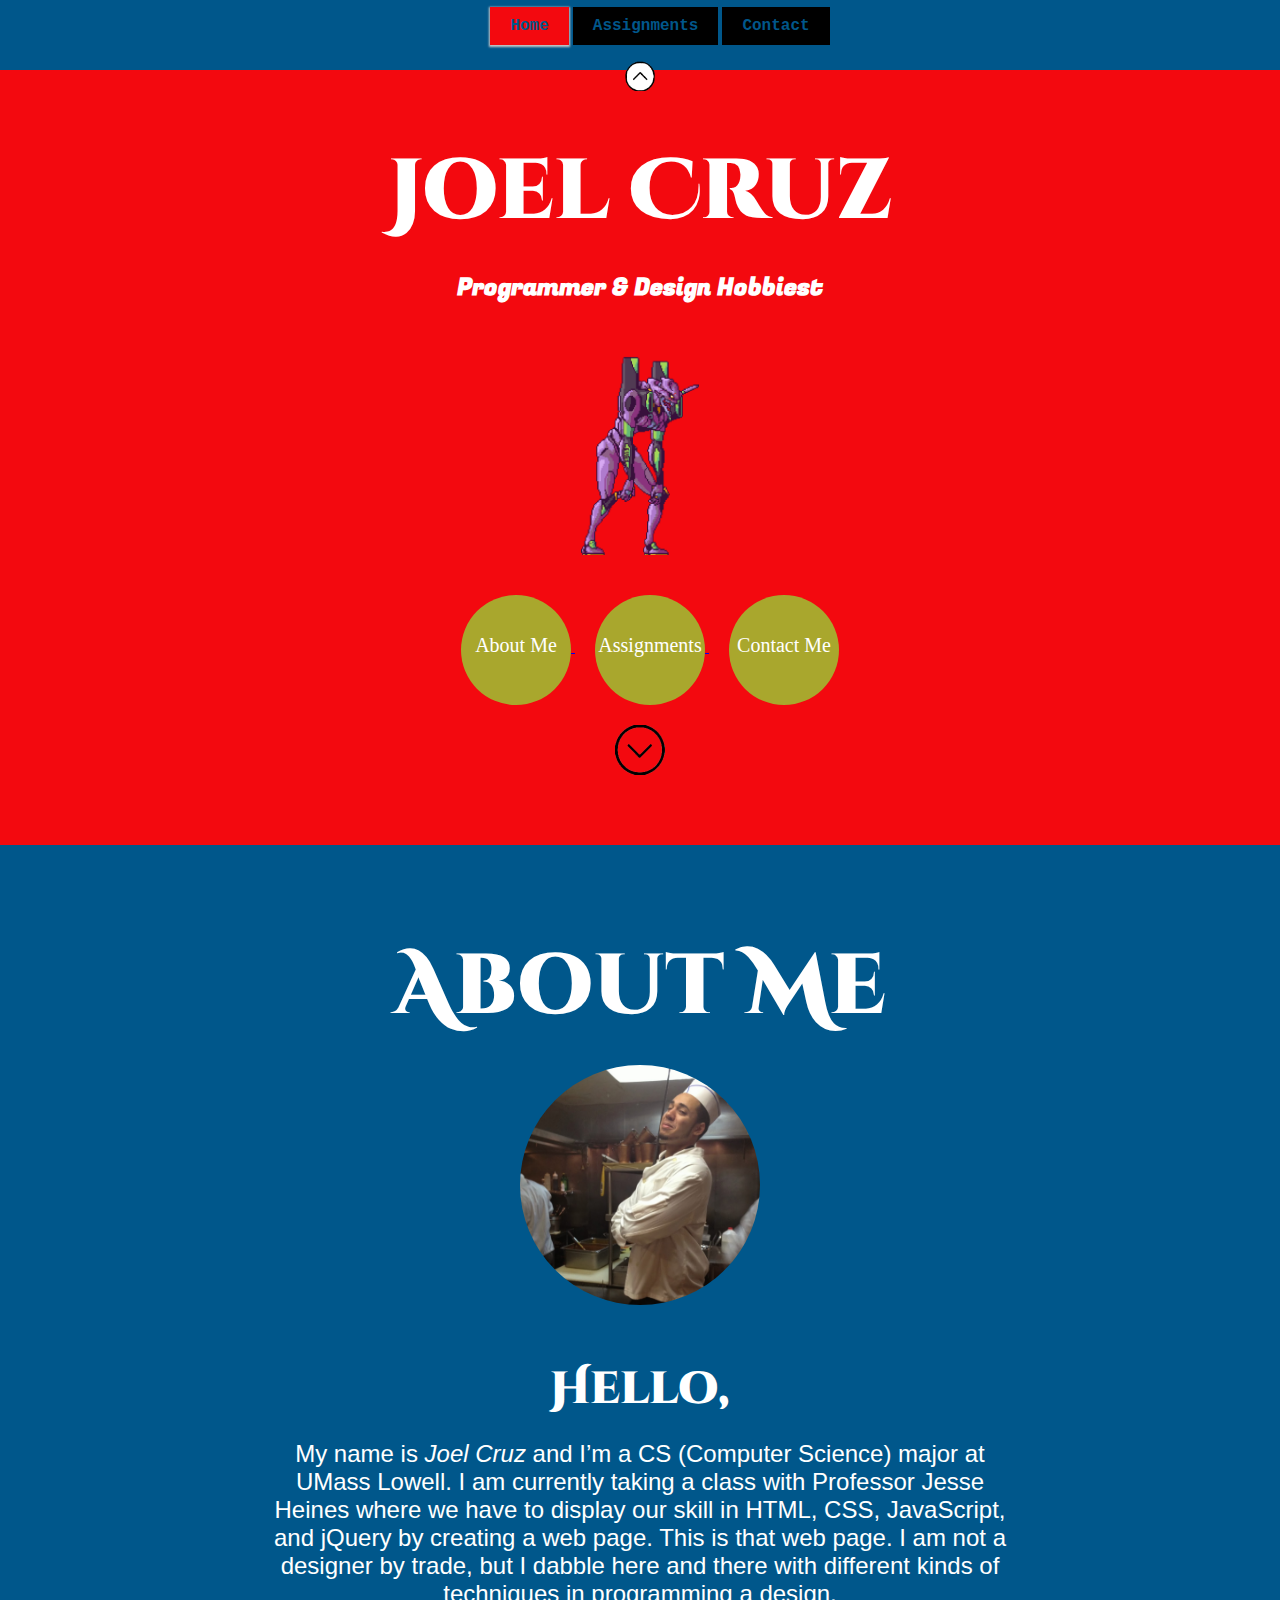
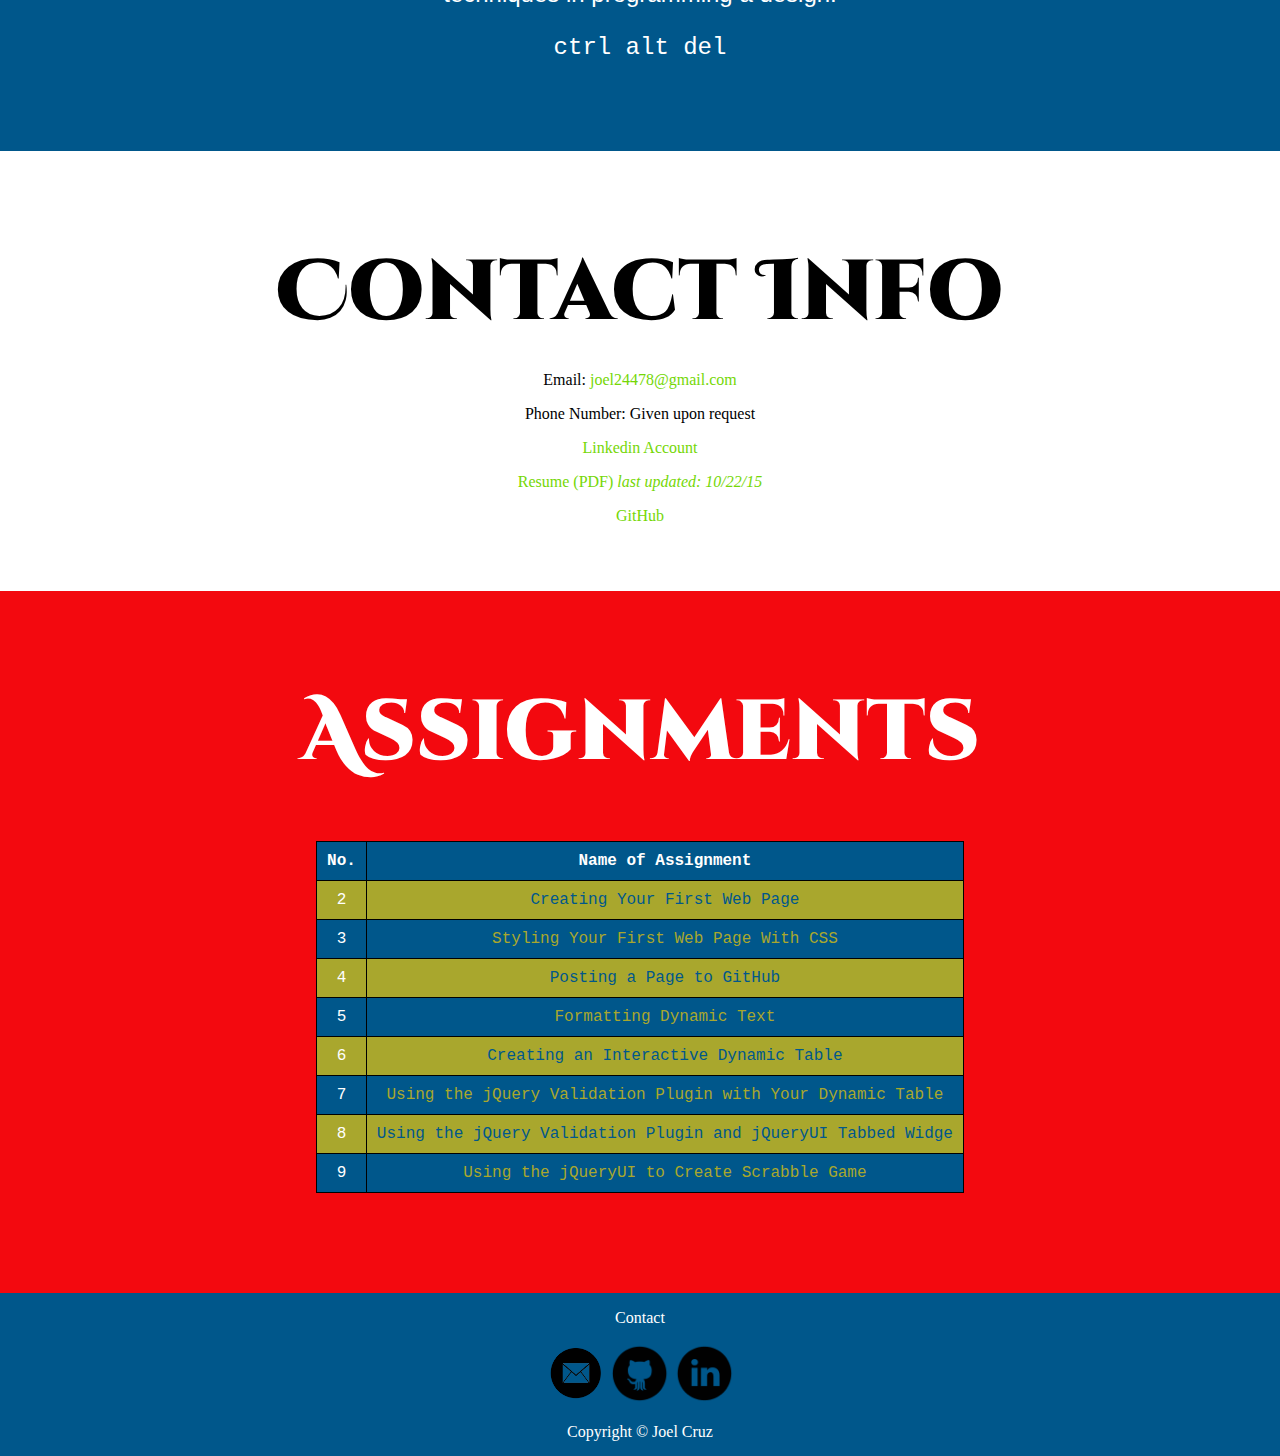
<file: index.html>
<!doctype html>
<!--
  File:  /~jcruz/public_html/contact.html
  91.461 Assignment:  Creating Your First Web Page
  Joel Cruz, UMass Lowell Computer Science, jcruz@student.uml.edu
  Copyright (c) 2015 by Joel Cruz.  All rights reserved.  May be freely 
    copied or excerpted for educational purposes with credit to the author.
  updated by JC on September 22, 2015

  This is a test page that is simply used to test different styling methods.
-->
<html lang="en">

<head>
    <meta charset="UTF-8">
    <link rel="stylesheet" type="text/css" href="assets/css/style2.css">
    <!--Google fonts-->
    <link href='https://fonts.googleapis.com/css?family=Cinzel+Decorative:400,900' rel='stylesheet' type='text/css'>
    <link href='https://fonts.googleapis.com/css?family=Fugaz+One' rel='stylesheet' type='text/css'>
    <!--tab picture-->
    <link rel="shortcut icon" type="image/png" href="assets/images/favicon-32x32.png" sizes="32x32" />
    <!--tab title-->
    <title>Home</title>
    <!--
    load jQuery library from the Google Content Delivery Network (CDN)
    see http://encosia.com/3-reasons-why-you-should-let-google-host-jquery-for-you/
    however, note that you obviously must be online for this to work
    alternatively, you can download jQuery and store it locally from
    http://jquery.com/download/
    -->
    <script src="https://ajax.googleapis.com/ajax/libs/jquery/2.1.4/jquery.min.js"></script>
    <script src="assets/js/auto_scroll.js"></script>
</head>

<body>
    <header>
        <a name="top"></a>
        <div class="container">
            <h1>Joel Cruz</h1>
            <h2>Programmer &amp; Design Hobbiest</h2>
            <img src="assets/images/evangelion.gif" alt="evangelion">
            <a href="#about">
                <div class="circle_text">About Me</div>
            </a>
            <a href="#assignments">
                <div class="circle_text">Assignments</div>
            </a>
            <a href="#contact">
                <div class="circle_text">Contact Me</div>
            </a>
            <a href="#about">
                <img class="smallImage" src="assets/images/down-arrow.png" alt="down-arrow">
            </a>
        </div>
    </header>
    <div id="nav">
        <ul id="menu">
            <li class="active"><a href="index.html">Home</a></li>
            <li><a href="assignments.html">Assignments</a></li>
            <!--Class active keeps this the button highlighted-->
            <li><a href="#contact">Contact</a></li>
        </ul>
        <a href="#top"><img src="assets/images/up-arrow-white.png" alt="up-arrow"></a>
    </div>
    <section class="profile">
        <a name="about"></a>
        <div class="container">
            <h1>About Me</h1>
            <!--cirlce image -->
            <img class="author_portrait_circle_medium" src="assets/images/self-portrait.jpg" alt="self portrait">
            <div class="paragraphContainer">
                <p class="fontBold">Hello,</p>
                My name is <em>Joel Cruz</em> and I’m a CS (Computer Science) major at UMass Lowell. I am currently taking a class with Professor Jesse Heines where we have to display our skill in HTML, CSS, JavaScript, and jQuery by creating a web page. This is that web page. I am not a designer by trade, but I dabble here and there with different kinds of techniques in programming a design.
                <!-- keyboard input-->
                <p>
                    <kbd>ctrl alt del</kbd>
                </p>
            </div>
        </div>
    </section>
    <a name="contact"></a>
    <section class="contactInfo">
        <div class="container">
            <h1>Contact Info</h1>
            <div class="contactInfo">
                <p>Email: <a href="mailto:joel24478@gmail.com">joel24478@gmail.com</a></p>
                <p>Phone Number: Given upon request</p>
                <p><a href="https://www.linkedin.com/pub/joel-cruz/70/296/932">Linkedin Account</a></p>
                <p><a href="assets/files/resume.pdf">Resume (PDF) <i>last updated: 10/22/15</i></a></p>
                <p><a href="https://github.com/joel24478">GitHub</a></p>
            </div>
        </div>
    </section>
    <section>
        <a name="assignments"></a>
        <div class="container">
            <h1>Assignments</h1>
            <!--class sectionTable is for css styling-->
            <table class="sectionTable">
                <thead>
                    <tr>
                        <th>No.</th>
                        <th>Name of Assignment</th>
                    </tr>
                </thead>
                <tbody>
                    <tr>
                        <td>2</td>
                        <td>
                            <a href="old_index.html" class="links">Creating Your First Web Page</a>
                        </td>
                    </tr>
                    <tr>
                        <td>3</td>
                        <td>
                            <a href="contact.html" class="links">Styling Your First Web Page With CSS</a>
                        </td>
                    </tr>
                    <tr>
                        <td>4</td>
                        <td>
                            <a href="https://github.com/joel24478/HomePage" class="links">Posting a Page to GitHub</a>
                        </td>
                    </tr>
                    <tr>
                        <td>5</td>
                        <td>
                            <a href="assignment_4.html" class="links">Formatting Dynamic Text</a>
                        </td>
                    </tr>
                    <tr>
                        <td>6</td>
                        <td>
                            <a href="assignment_5.html" class="links">Creating an Interactive Dynamic Table</a>
                        </td>
                    </tr>
                    <tr>
                        <td>7</td>
                        <td>
                            <a href="assignment_7.html" class="links">Using the jQuery Validation Plugin with Your Dynamic Table</a>
                        </td>
                    </tr>
                    <tr>
                        <td>8</td>
                        <td>
                            <a href="assignment_8.html" class="links">Using the jQuery Validation Plugin and jQueryUI Tabbed Widge</a>
                        </td>
                    </tr>
                    <tr>
                        <td>9</td>
                        <td>
                            <a href="assignment_9.html" class="links">Using the jQueryUI to Create Scrabble Game</a>
                        </td>
                    </tr>
                </tbody>
            </table>
        </div>
    </section>
    <div id="footer">
        <p>Contact</p>
        <p>
            <!--
            Is able to be clickable a picture aswell.
            mailto: Open default mail program, create new message with the TO field already filled out.
            -->
            <a href="mailto:joel24478@gmail.com"><img src="assets/images/mail.png" alt="email"></a>
            <a href="https://github.com/joel24478"><img src="assets/images/github.png" alt="github"></a>
            <a href="https://www.linkedin.com/pub/joel-cruz/70/296/932"><img src="assets/images/linkedin.png" alt="linkedin"></a>
        </p>
        <p>Copyright © Joel Cruz</p>
    </div>
</body>

</html>
</file>
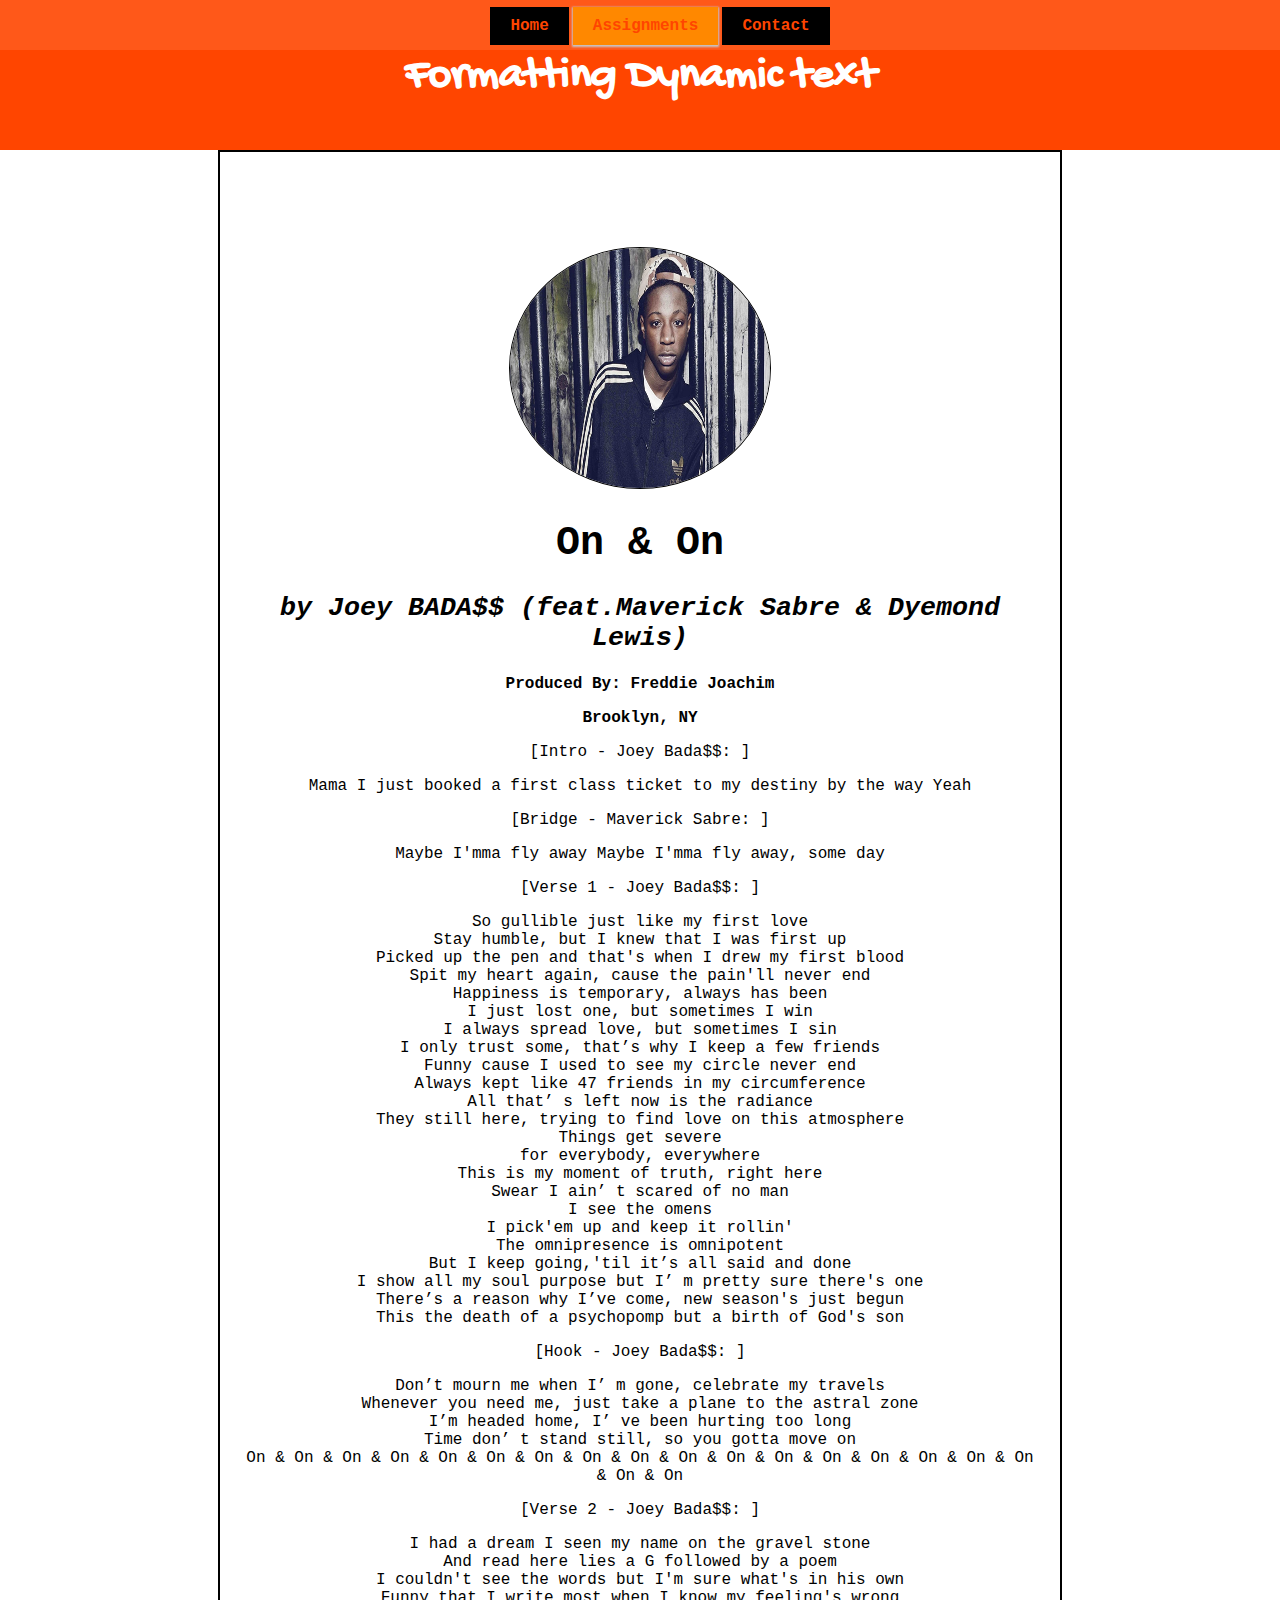
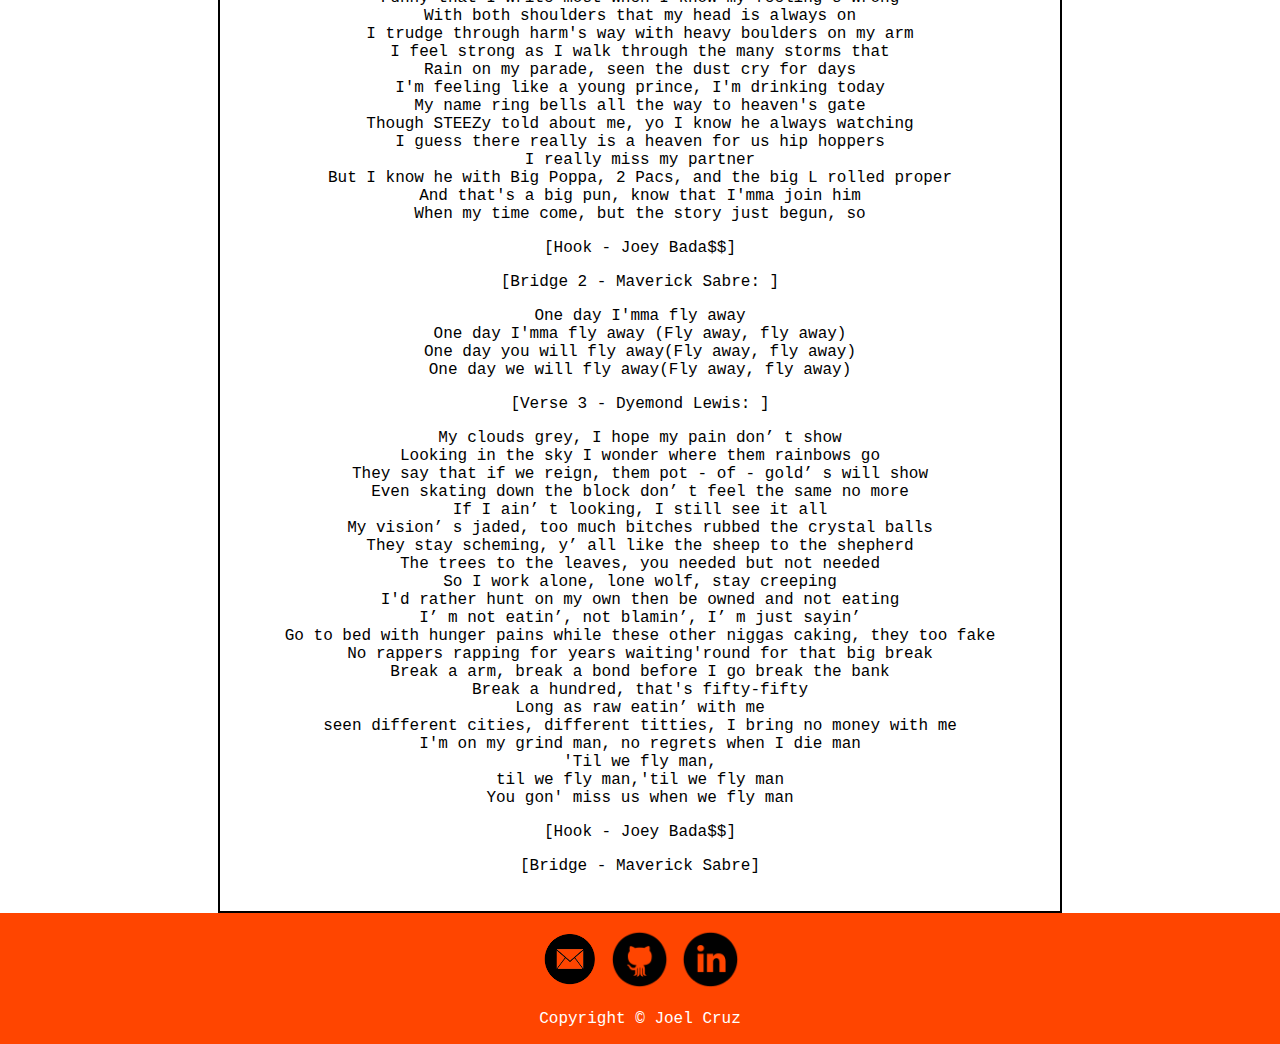
<file: assignment_4.html>
<!doctype html>
<!--
  File:  /~jcruz/public_html/assignment_4.html
  91.461 Assignment:  Creating Your First Web Page
  Joel Cruz, UMass Lowell Computer Science, jcruz@student.uml.edu
  Copyright (c) 2015 by Joel Cruz.  All rights reserved.  May be freely 
    copied or excerpted for educational purposes with credit to the author.
  updated by JC on Oct 6, 2015

  This is the assignments 4 page dealing with formatting Dynamic text off of a json file.
-->
<html>

<head>
    <meta charset="UTF-8">
    <link rel="stylesheet" type="text/css" href="assets/css/style.css">
    <!--Google fonts-->
    <link href='https://fonts.googleapis.com/css?family=Gochi+Hand' rel='stylesheet' type='text/css'>
    <!--tab picture-->
    <link rel="shortcut icon" type="image/png" href="assets/images/favicon-32x32.png" sizes="32x32" />
    <!--tab tittle-->
    <title>Assignment 4</title>
    <meta name="viewport" content="width=device-width, initial-scale=1.0">
    <!--
  load jQuery library from the Google Content Delivery Network (CDN)
  see http://encosia.com/3-reasons-why-you-should-let-google-host-jquery-for-you/
  however, note that you obviously must be online for this to work
  alternatively, you can download jQuery and store it locally from
     http://jquery.com/download/
-->
    <script src="https://ajax.googleapis.com/ajax/libs/jquery/2.1.4/jquery.min.js"></script>
    <!-- load the JSON file containing the text of Artist Lyrics (Joey BADA$$) -->
    <script>
    var story;
    //Code taken from: https://teaching.cs.uml.edu/~heines/91.461/91.461-2010-11f/CSSTests/FormattingText/build/web/FormattingText-v9_Fall2014.html
    // Note to advanced students:
    //   Do *NOT* use the jQuery getJSON function here, because in this 
    // application the AJAX call has to be synchronous (that is, we need to 
    // wait for it to be done before continuing), and the getJSON function 
    // is always asynchronous.  Reference:
    // http://stackoverflow.com/questions/2765411/is-it-possible-to-set-asyncfalse-to-getjson-call
    //   The other approach is to change the global jQuery ajaxSetup option, 
    // but this is controversial, as discussed on the referenced page.
    jQuery.ajax({
        async: false,
        dataType: "json",
        url: "assets/json/Joey_Bada$$_SnakesV2.json",
        success: function(data) {
            story = data;
        }
    });

    jQuery(document).ready(function() {
        placeContent();
    });
    </script>
    <!-- script to determine browser type and set first paragraph class appropriately -->
    <script type="text/javascript">
    //code taken from: https://teaching.cs.uml.edu/~heines/91.461/91.461-2010-11f/CSSTests/FormattingText/build/web/FormattingText-v9_Fall2014.html
    var strFirstParaClass = "";
    var strNavString = navigator.userAgent;
    // console.log( navigator.userAgent ) ;
    // console.log( strNavString ) ;
    if (strNavString.indexOf("Firefox") !== -1) {
        strFirstParaClass = "Firefox";
    } else if (strNavString.indexOf("Chrome") !== -1) {
        strFirstParaClass = "Chrome";
    } else if (strNavString.indexOf("Safari") !== -1) {
        strFirstParaClass = "Safari";
    }
    </script>
    <!-- script to place JSON text in the placeholder on this page -->
    <script type="text/javascript">
    // N.B.  This version *does* apply the CSS.
    function placeContent() {
        var strContent = "";

        // create dynamic content from JSON
        strContent += "<h1 class='title'>" + story.title + "</h1>";
        strContent += "<h2 class='author'>by " + story.author + "</h2>";
        strContent += "<h3 class='producedBy'>" + "Produced By: " + story.producedBy + "</h3>";
        strContent += "<h3 class='location'>" + story.location + "</h3>";


        // loop through all the paragraphs and sentences
        /*for (var para = 0; para < story.text.paragraphs.length; para++) {
            strContent += "<p class=\"" + strFirstParaClass + "\">";
            for (var sent = 0; sent < story.text.paragraphs[para].length; sent++) {
                strContent += story.text.paragraphs[para][sent] + "&nbsp; ";
            }
            strContent += "</p>";
        }
        */

        for (var para = 0; para < story.text.paragraphs.length; para++) {
            strContent += "<p class=\"" + strFirstParaClass + "\">";
            for (var sent = 0; sent < story.text.paragraphs[para].length; sent++) {
                strContent += story.text.paragraphs[para][sent] + "<br> ";
            }
            strContent += "</p>";
        }

        // place dynamic content on page
        // document.getElementById( "content" ).innerHTML = strContent ;
        jQuery("#content").html(strContent);
    }

    // N.B.  This version does *NOT* apply the CSS!
    function placeContent2() {
        document.writeln("<h1 class='title'>" + story.title + "</h1>");
        document.writeln("<h2 class='author'>by " + story.author + "</h2>");
        document.writeln("<h2 class='authorsTitle'>" + story.authorsTitle + "</h2>");
        document.writeln("<h3 class='locationLabel'>delivered at:</h3>");
        document.writeln("<h3 class='location'>" + story.location + "</h3>");
        document.writeln("<h3 class='date'>" + story.date + "</h3>");

        for (var para = 0; para < story.text.paragraphs.length; para++) {
            document.writeln("<p>");
            for (var sent = 0; sent < story.text.paragraphs[para].length; sent++) {
                document.writeln(story.text.paragraphs[para][sent] + "&nbsp; ");
            }
            document.writeln("</p>");
        }
    }
    </script>
</head>
<div id="header">
    <h1>Formatting Dynamic text</h1>
</div>
<div id="nav">
    <ul id="menu">
        <li><a href="index.html">Home</a></li>
        <!--Class active keeps this the button highlighted-->
        <li class="active"><a href="assignments.html">Assignments</a></li>
        <li><a href="contact.html">Contact</a></li>
    </ul>
</div>
<div id="section">
    <a class="thumb" href="http://theproera.com/members/joey-badass/"><img class="author_portrait_circle_medium" src="assets/images/joey-badass.jpg" alt="Joey BadA$$"><span><img src="assets/images/Joey_Badass_bio.png" alt="bio"></span></a>
    <!--Dynamic content-->
    <div id="content"></div>
</div>
<div id="footer">
    <p>
        <a href="mailto:joel24478@gmail.com"><img src="assets/images/mail.png" alt="email"></a>
        <a href="https://github.com/joel24478"><img src="assets/images/github.png" alt="github"></a>
        <a href="https://www.linkedin.com/pub/joel-cruz/70/296/932"><img src="assets/images/linkedin.png" alt="linkedin"></a>
    </p>
    <p>Copyright © Joel Cruz</p>
</div>

</html>
</file>
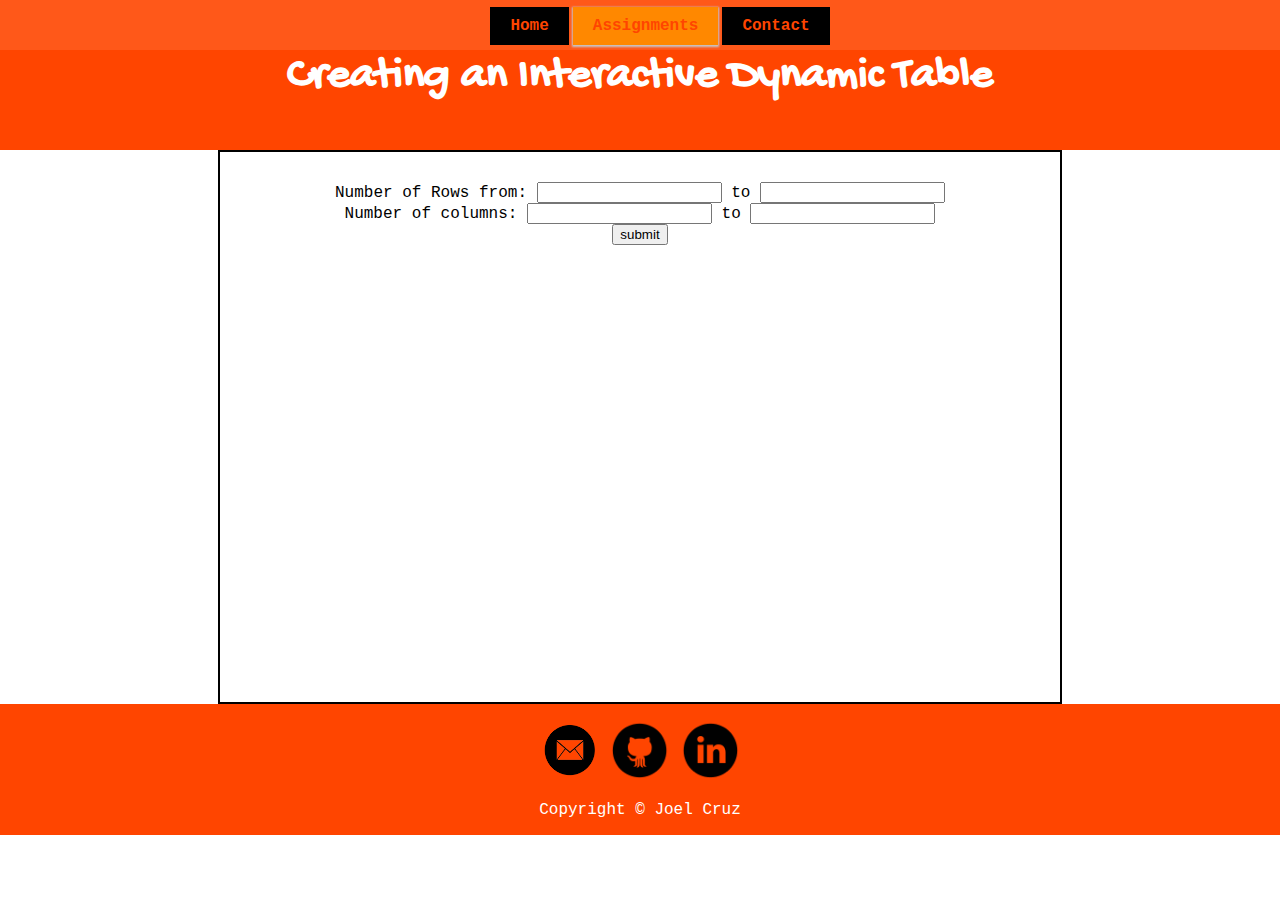
<file: assignment_5.html>
<!doctype html>
<!--
  File:  /~jcruz/public_html/assignment_4.html
  91.461 Assignment:  Creating Your First Web Page
  Joel Cruz, UMass Lowell Computer Science, jcruz@student.uml.edu
  Copyright (c) 2015 by Joel Cruz.  All rights reserved.  May be freely 
    copied or excerpted for educational purposes with credit to the author.
  updated by JC on Oct 20, 2015

  This is the assignments 5 page dealing with creating a interactive dynamic table.
-->
<html>

<head>
    <meta charset="UTF-8">
    <link rel="stylesheet" type="text/css" href="assets/css/style.css">
    <!--Google fonts-->
    <link href='https://fonts.googleapis.com/css?family=Gochi+Hand' rel='stylesheet' type='text/css'>
    <!--tab picture-->
    <link rel="shortcut icon" type="image/png" href="assets/images/favicon-32x32.png" sizes="32x32" />
    <!--tab tittle-->
    <title>Assignment 5</title>
    <meta name="viewport" content="width=device-width, initial-scale=1.0">
    <!--
  load jQuery library from the Google Content Delivery Network (CDN)
  see http://encosia.com/3-reasons-why-you-should-let-google-host-jquery-for-you/
  however, note that you obviously must be online for this to work
  alternatively, you can download jQuery and store it locally from
     http://jquery.com/download/
-->
    <script src="https://ajax.googleapis.com/ajax/libs/jquery/2.1.4/jquery.min.js"></script>
    <!--Script to make table from the information gatthered after hitting submit-->
    <script>
    function TableCreater() {
        //grab the values from the form and place them in variables
        var rowsFrom = $('input[name=rowsFrom').val();
        var columnsFrom = $('input[name=columnsFrom').val();
        var rowsTo = $('input[name=rowsTo').val();
        var columnsTo = $('input[name=columnsTo').val();
        var rowCount = rowsTo - rowsFrom;
        var columnCount = columnsTo - columnsFrom;
        var value;
        //used to store content so it can be place on the page
        var strContent = "";
        var i, j, k;
        //testing out values that were grabbed from the form
        console.log('Number of rowsFrom: ' + rowsFrom);
        console.log('Number of rowsTo: ' + rowsTo);
        console.log('Number of columnsFrom: ' + columnsFrom);
        console.log('Number of columnsTo: ' + columnsTo);
        console.log('Number of rowCount: ' + rowCount);
        console.log('Number of columnCount: ' + columnCount);

        //error checking to see if values entered is valid
        if (rowCount > 15 || rowCount < 0) {
            alert("Row range is too big(keep it 15 or lower please) or is two small(might have a negative value)");
            return false;
        }

        if (columnCount > 15 || columnCount < 0) {
            alert("Column range is too big(keep it 15 or lower please) or is two small(might have a negative value)");
            return false;
        }

        if (isNaN(rowCount)) {
            alert("Row entered has string. Enter digits por favor (please)");
            return false;
        }

        if (isNaN(columnCount)) {
            alert("Column entered has string. Enter digits pofavor (please)");
            return false;
        }

        //starts the table
        strContent += "<table class='sectionTable'>";
        //creates top row for the table
        strContent += "<thead><tr>";
        strContent += "<th>" + "</th>";
        //adds the values into the row for the table
        for (i = 1; i <= rowCount + 1; i++) {
            value = parseInt(rowsFrom) + (i - 1);
            strContent += "<th>" + value + "</th>";
        }

        strContent += "</tr></thead>";
        strContent += '<tbody>';

        for (i = 0; i <= columnCount; i++) {
            strContent += '<tr>';
            //Get the first number for the table
            value = parseInt(columnsFrom) + i;
            strContent += '<td>' + value + "</td>";
            //for loops goes placing the actual multiplied value
            for (j = 1; j <= rowCount + 1; j++) {
                value = parseInt(rowsFrom) + (j - 1);
                //console.log("value before = " + value);
                value *= (parseInt(columnsFrom) + i);
                strContent += "<td>" + value + "</td>";
                //console.log("***value now = " + value);
            }
            strContent += "</tr>";
            //console.log('i: ' + i);
        }
        //close table
        strContent += "</tbody></table>";

        // place dynamic content on page
        document.getElementById("tableContent").innerHTML = strContent;
    };
    </script>
</head>
<div id="header">
    <h1>Creating an Interactive Dynamic Table</h1>
</div>
<div id="nav">
    <ul id="menu">
        <li><a href="index.html">Home</a></li>
        <!--Class active keeps this the button highlighted-->
        <li class="active"><a href="assignments.html">Assignments</a></li>
        <li><a href="contact.html">Contact</a></li>
    </ul>
</div>
<div id="section">
    <form>
        <label for="rowsFrom"> Number of Rows from: </label>
        <input type="text" name="rowsFrom" id="rowsFrom">
        <label for="rowsTo"> to </label>
        <input type="text" name="rowsTo" id="rowsTo">
        <br>
        <label for="columnsFrom"> Number of columns: </label>
        <input type="text" name="columnsFrom" id="columnsFrom">
        <label for="columnsTo"> to </label>
        <input type="text" name="columnsTo" id="columnsTo">
        <br>
        <input type="button" value="submit" onclick="TableCreater()">
    </form>
    <!--dynamic table-->
    <div id="tableContent">
    </div>
</div>
<div id="footer">
    <p>
        <a href="mailto:joel24478@gmail.com"><img src="assets/images/mail.png" alt="email"></a>
        <a href="https://github.com/joel24478"><img src="assets/images/github.png" alt="github"></a>
        <a href="https://www.linkedin.com/pub/joel-cruz/70/296/932"><img src="assets/images/linkedin.png" alt="linkedin"></a>
    </p>
    <p>Copyright © Joel Cruz</p>
</div>

</html>
</file>
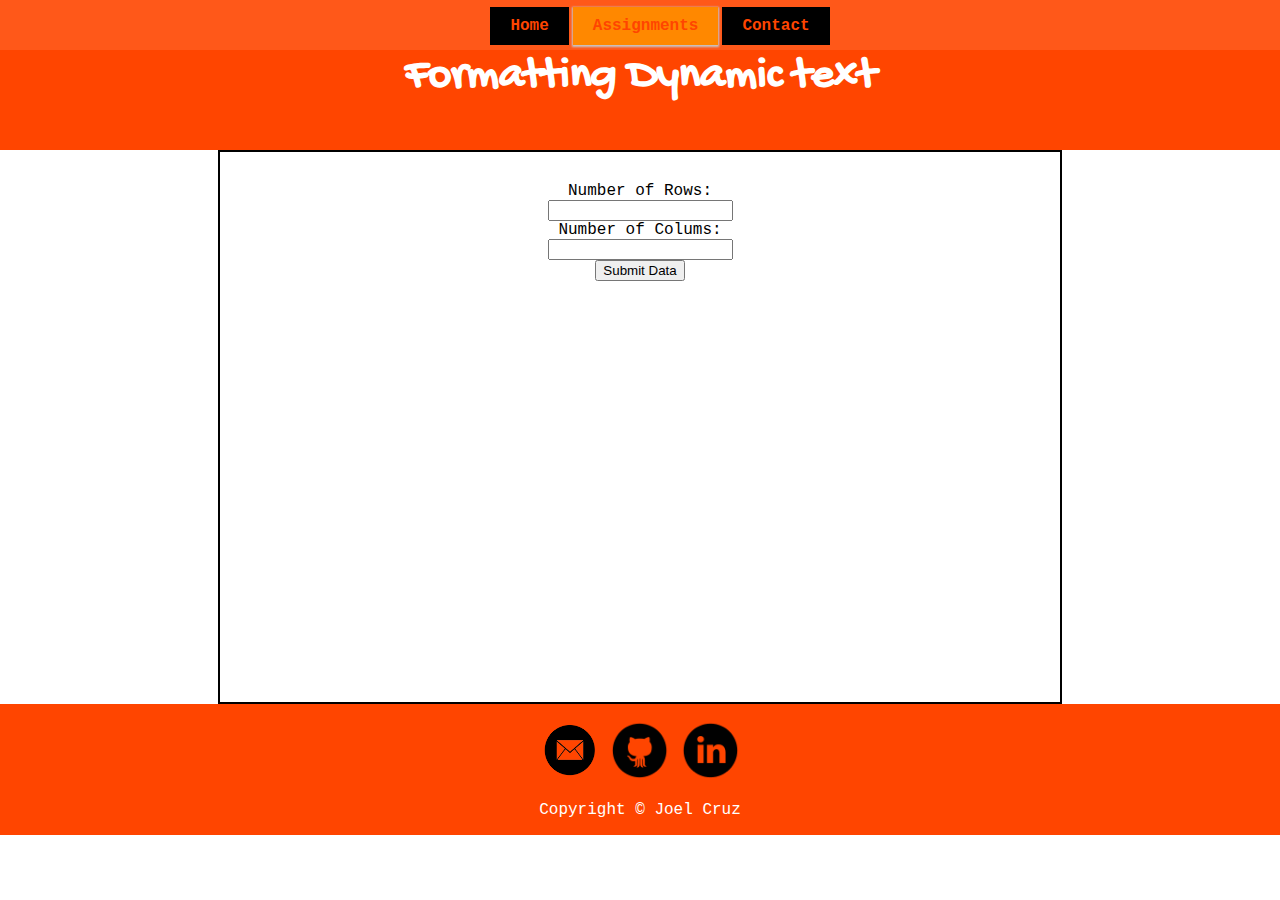
<file: assignment_5v2.html>
<!doctype html>
<!--
  File:  /~jcruz/public_html/assignment_4.html
  91.461 Assignment:  Creating Your First Web Page
  Joel Cruz, UMass Lowell Computer Science, jcruz@student.uml.edu
  Copyright (c) 2015 by Joel Cruz.  All rights reserved.  May be freely 
    copied or excerpted for educational purposes with credit to the author.
  updated by JC on Oct 13, 2015

  This is the assignments 5 page dealing with creating a interactive dynamic table.
-->
<html>

<head>
    <meta charset="UTF-8">
    <link rel="stylesheet" type="text/css" href="assets/css/style.css">
    <!--Google fonts-->
    <link href='https://fonts.googleapis.com/css?family=Gochi+Hand' rel='stylesheet' type='text/css'>
    <!--tab picture-->
    <link rel="shortcut icon" type="image/png" href="assets/images/favicon-32x32.png" sizes="32x32" />
    <!--tab tittle-->
    <title>Assignment 4</title>
    <meta name="viewport" content="width=device-width, initial-scale=1.0">
    <!--
  load jQuery library from the Google Content Delivery Network (CDN)
  see http://encosia.com/3-reasons-why-you-should-let-google-host-jquery-for-you/
  however, note that you obviously must be online for this to work
  alternatively, you can download jQuery and store it locally from
     http://jquery.com/download/
-->
    <script src="https://ajax.googleapis.com/ajax/libs/jquery/2.1.4/jquery.min.js"></script>
    <!--Script to make table from the information gatthered after hitting submit-->
    <script>
    window.addEventListener("load", function() {
        function sendData() {
            var XHR = new XMLHttpRequest();

            // We bind the FormData object and the form element
            var FD = new FormData(form);

            // We define what will happen if the data are successfully sent
            XHR.addEventListener("load", function(event) {
                alert(event.target.responseText);
            });

            // We define what will happen in case of error
            XHR.addEventListener("error", function(event) {
                alert('Oops! Something goes wrong.');
            });

            // We setup our request
            XHR.open("POST", "http://joel24478.github.io/HomePage/assignment_5v2.html");

            // The data sent are the one the user provide in the form
            XHR.send(FD);
        }

        // We need to access the form element
        var form = document.getElementById("tableForm");

        // to takeover its submit event.
        form.addEventListener("submit", function(event) {
            event.preventDefault();

            sendData();
        });
    });
    </script>
</head>
<div id="header">
    <h1>Formatting Dynamic text</h1>
</div>
<div id="nav">
    <ul id="menu">
        <li><a href="index.html">Home</a></li>
        <!--Class active keeps this the button highlighted-->
        <li class="active"><a href="assignments.html">Assignments</a></li>
        <li><a href="contact.html">Contact</a></li>
    </ul>
</div>
<div id="section">
    <form id="tableForm">
        Number of Rows:
        <br>
        <input type="text" name="rows">
        <br> Number of Colums:
        <br>
        <input type="text" name="colums">
        <br>
        <input type="submit" value="Submit Data">
    </form>
    <!--dynamic table-->
    <div id="tableContent">
    </div>
</div>
<div id="footer">
    <p>
        <a href="mailto:joel24478@gmail.com"><img src="assets/images/mail.png" alt="email"></a>
        <a href="https://github.com/joel24478"><img src="assets/images/github.png" alt="github"></a>
        <a href="https://www.linkedin.com/pub/joel-cruz/70/296/932"><img src="assets/images/linkedin.png" alt="linkedin"></a>
    </p>
    <p>Copyright © Joel Cruz</p>
</div>

</html>
</file>
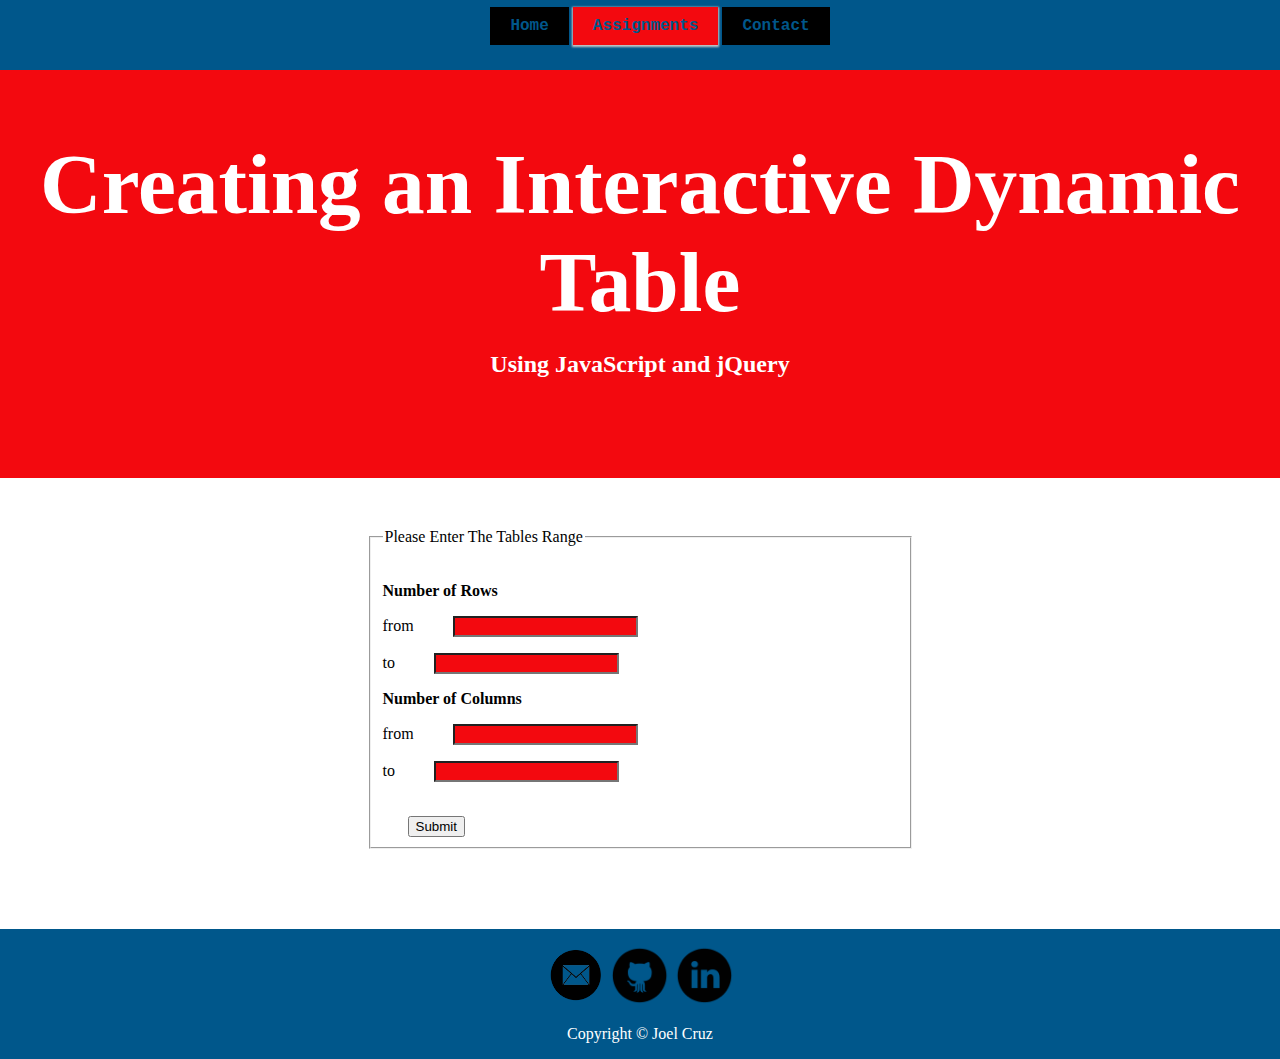
<file: assignment_7.html>
<!doctype html>
<!--
  File:  /~jcruz/public_html/assignment_4.html
  91.461 Assignment:  Creating Your First Web Page
  Joel Cruz, UMass Lowell Computer Science, jcruz@student.uml.edu
  Copyright (c) 2015 by Joel Cruz.  All rights reserved.  May be freely 
    copied or excerpted for educational purposes with credit to the author.
  updated by JC on Oct 20, 2015

  This is the assignments 7 page dealing with creating a interactive dynamic table.
-->
<html>

<head>
    <meta charset="UTF-8">
    <link rel="stylesheet" type="text/css" href="assets/css/style2.css">
    <!--Google fonts-->
    <link href='https://fonts.googleapis.com/css?family=Gochi+Hand' rel='stylesheet' type='text/css'>
    <!--tab picture-->
    <link rel="shortcut icon" type="image/png" href="assets/images/favicon-32x32.png" sizes="32x32" />
    <!--tab tittle-->
    <title>Assignment 7</title>
    <meta name="viewport" content="width=device-width, initial-scale=1.0">
    <!--
  load jQuery library from the Google Content Delivery Network (CDN)
  see http://encosia.com/3-reasons-why-you-should-let-google-host-jquery-for-you/
  however, note that you obviously must be online for this to work
  alternatively, you can download jQuery and store it locally from
     http://jquery.com/download/
-->
    <script src="https://ajax.googleapis.com/ajax/libs/jquery/2.1.4/jquery.min.js"></script>
    <!-- 
    <script src="assets/js/TableCreater.js"></script>
    -->
    <!--Script to make table from the information gatthered after hitting submit-->
    <script src="assets/js/TableCreater.js"></script>
    <!--jQuery validation plugin-->
    <script src="assets/js/jquery.validate.js"></script>
    <script src="assets/js/additional-methods.js"></script>
</head>

<body>
    <div id="nav">
        <ul id="menu">
            <li><a href="index.html">Home</a></li>
            <!--Class active keeps this the button highlighted-->
            <li class="active"><a href="assignments.html">Assignments</a></li>
            <li><a href="contact.html">Contact</a></li>
        </ul>
    </div>
    <header>
        <div class="container">
            <h1>Creating an Interactive Dynamic Table</h1>
            <h2>Using JavaScript and jQuery</h2>
        </div>
    </header>
    <section style="background-color:#FFFFFF; color:#000000">
        <div class="container">
            <fieldset>
                <legend>Please Enter The Tables Range</legend>
                <form class="form" id="tableForm" method="get" action="">
                    <p>
                        <h3>Number of Rows</h3>
                        <label for="rowsFrom"> from </label>
                        <input type="digits" name="rowsFrom" id="rowsFrom" required>
                    </p>
                    <p>
                        <label for="rowsTo"> to </label>
                        <input type="digits" name="rowsTo" id="rowsTo" required>
                    </p>
                    <p>
                        <h3>Number of Columns</h3>
                        <label for="columnsFrom"> from </label>
                        <input type="digits" name="columnsFrom" id="columnsFrom" required>
                    </p>
                    <p>
                        <label for="columnsTo"> to </label>
                        <input type="digits" name="columnsTo" id="columnsTo" required>
                    </p>
                    <br>
                    <input class="forceCenter" type="submit" value="Submit" name="submit" id="submit">
                    <!-- Has been commented out due to jquery validator plugin being used, so its not needed
                            *can be used with my personal error handling code found in TableCreater.js 
                    <p><span id="errorMessage"></span></p>
                -->
                </form>
            </fieldset>
            <!--dynamic table-->
            <div id="tableContent">
            </div>
        </div>
    </section>
    <div id="footer">
        <p>
            <a href="mailto:joel24478@gmail.com"><img src="assets/images/mail.png" alt="email"></a>
            <a href="https://github.com/joel24478"><img src="assets/images/github.png" alt="github"></a>
            <a href="https://www.linkedin.com/pub/joel-cruz/70/296/932"><img src="assets/images/linkedin.png" alt="linkedin"></a>
        </p>
        <p>Copyright © Joel Cruz</p>
    </div>
    <script>
    </script>
</body>

</html>
</file>
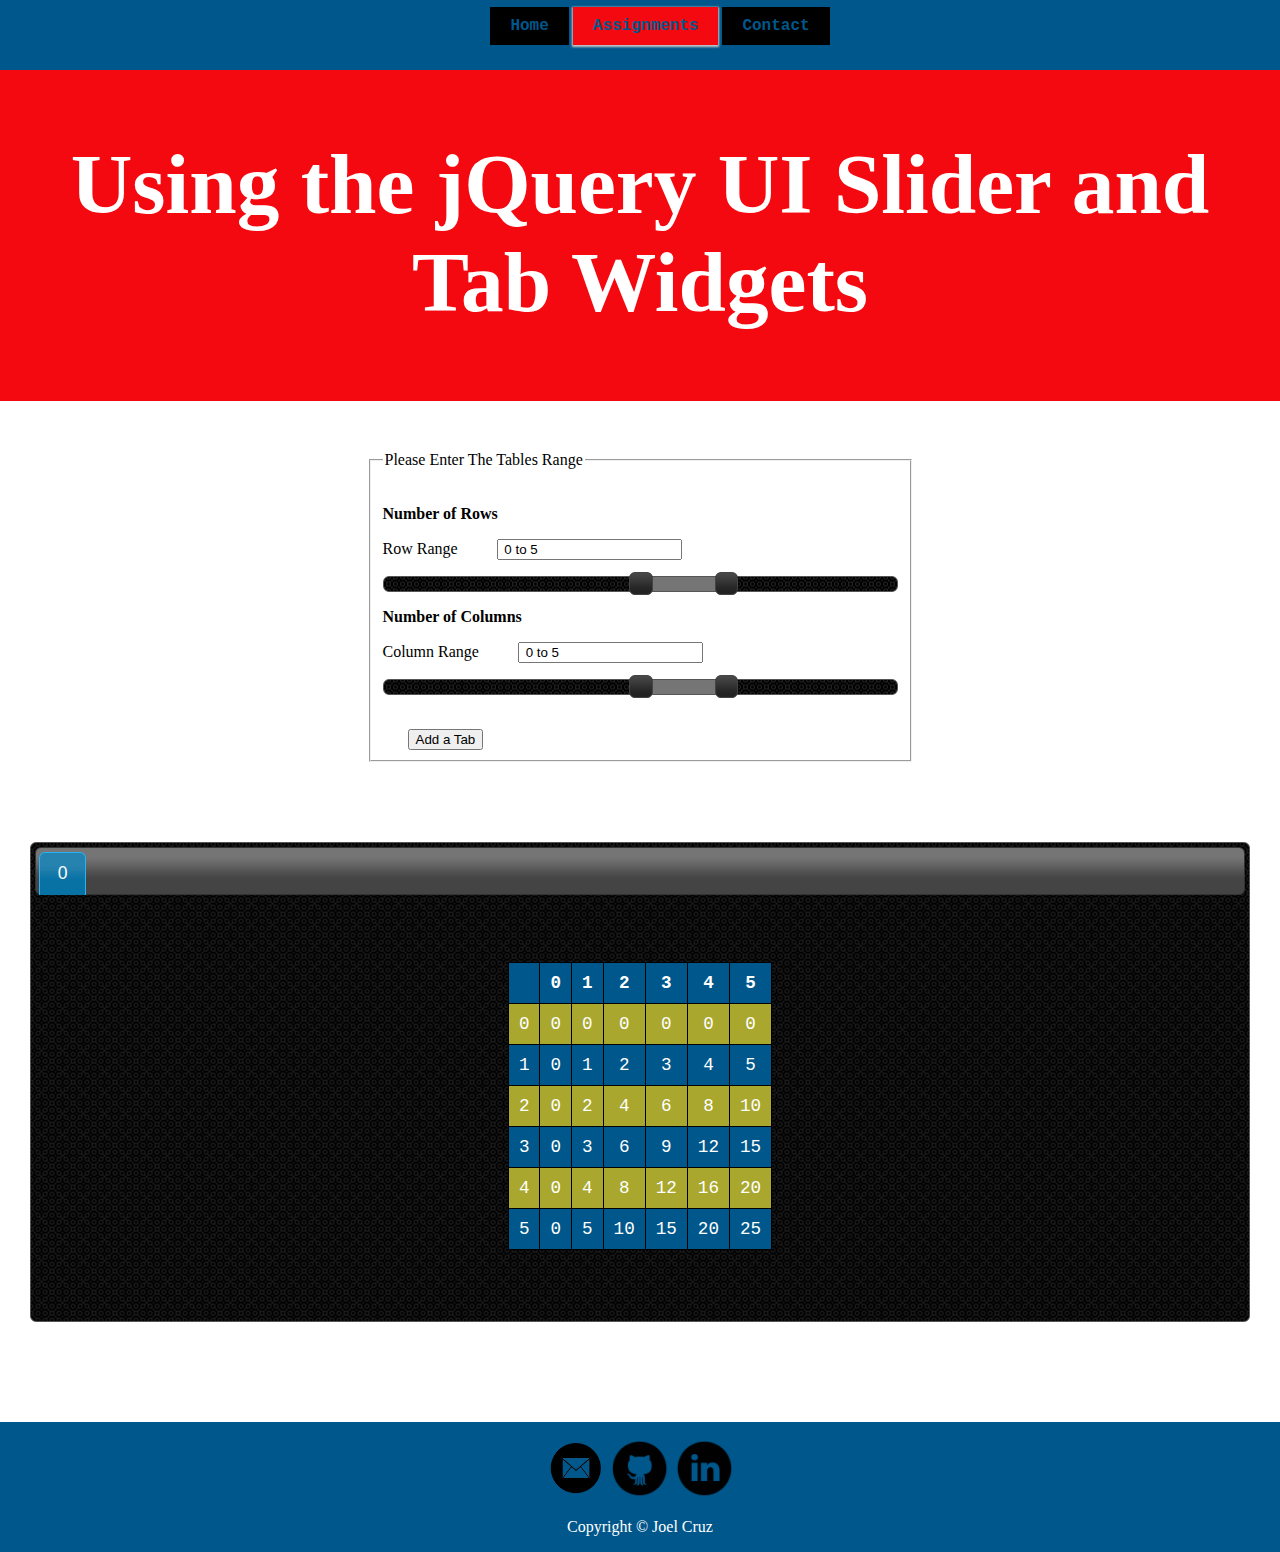
<file: assignment_8.html>
<!doctype html>
<!--
  File:  /~jcruz/public_html/assignment_4.html
  91.461 Assignment:  Creating Your First Web Page
  Joel Cruz, UMass Lowell Computer Science, jcruz@student.uml.edu
  Copyright (c) 2015 by Joel Cruz.  All rights reserved.  May be freely 
    copied or excerpted for educational purposes with credit to the author.
  updated by JC on Oct 20, 2015

  This is the assignments 8 page dealing with jquery-ui.
-->
<html>

<head>
    <meta charset="UTF-8">
    <link rel="stylesheet" type="text/css" href="assets/css/style2.css">
    <!--Google fonts-->
    <link href='https://fonts.googleapis.com/css?family=Gochi+Hand' rel='stylesheet' type='text/css'>
    <!--tab picture-->
    <link rel="shortcut icon" type="image/png" href="assets/images/favicon-32x32.png" sizes="32x32" />
    <!--tab tittle-->
    <title>Assignment 8</title>
    <meta name="viewport" content="width=device-width, initial-scale=1.0">
    <!--jQuery-->
    <script type="text/javascript" src="assets/js/jquery.js"></script>
    <!--jQuery-ui-->
    <link rel="stylesheet" href="assets/css/jquery-ui.css">
    <script src="assets/js/jquery-ui.js"></script>
    <script>
    $(document).ready(function() {
        console.log("loading tabs...");
        $("#tabs").tabs();
        console.log("loaded tabs");
        TableCreater(0, 5, 0, 5, tabCount());
        console.log("loading sliders...");
        $("#rowSlider").slider();
        $("#columnSlider").slider();
        console.log("loaded sliders");

    });
    </script>
    <!--Script to make table from the information gatthered after hitting submit-->
    <script src="assets/js/TableCreater.js"></script>
    <script src="assets/js/sliderHandler.js"></script>
    <script src="assets/js/personal-validator.js"></script>
    <script src="assets/js/tabHandler.js"></script>
    <!--jQuery validation plugin-->
    <script src="assets/js/jquery.validate.js"></script>
    <script src="assets/js/additional-methods.js"></script>
</head>

<body>
    <div id="nav">
        <ul id="menu">
            <li><a href="index.html">Home</a></li>
            <!--Class active keeps this the button highlighted-->
            <li class="active"><a href="assignments.html">Assignments</a></li>
            <li><a href="contact.html">Contact</a></li>
        </ul>
    </div>
    <header>
        <div class="container">
            <h1>Using the jQuery UI Slider and Tab Widgets</h1>
        </div>
    </header>
    <section style="background-color:#FFFFFF; color:#000000">
        <div class="container">
            <fieldset>
                <legend>Please Enter The Tables Range</legend>
                <form class="form" id="tableForm" method="get">
                    <p>
                        <h3>Number of Rows</h3>
                        <label for="rowAmount"> Row Range </label>
                        <input type="digit" name="rowAmoung" id="rowAmount">
                    </p>
                    <p>
                        <div id="rowSlider" class="slider"></div>
                    </p>
                    <p>
                        <h3>Number of Columns</h3>
                        <label for="columnAmount"> Column Range </label>
                        <input type="digit" name="columnAmount" id="columnAmount">
                    </p>
                    <p>
                        <div id="columnSlider" class="slider"></div>
                    </p>
                    <br>
                    <input class="forceCenter" type="submit" value="Add a Tab" name="submit" id="submit">
                    <!-- Has been commented out due to jquery validator plugin being used, so its not needed
                            *can be used with my personal error handling code found in TableCreater.js 
                    <p><span id="errorMessage"></span></p>
                -->
                </form>
            </fieldset>
            <div class="container">
                <!-- Tabs -->
                <div id="tabs">
                    <ul>
                        <li><a href="#tabs-0">0</a></li>
                    </ul>
                    <div id="tabs-0">
                        <!--dynamic table-->
                        <div id="tableContent-0">
                        </div>
                    </div>
                </div>
            </div>
        </div>
    </section>
    <div id="footer">
        <p>
            <a href="mailto:joel24478@gmail.com"><img src="assets/images/mail.png" alt="email"></a>
            <a href="https://github.com/joel24478"><img src="assets/images/github.png" alt="github"></a>
            <a href="https://www.linkedin.com/pub/joel-cruz/70/296/932"><img src="assets/images/linkedin.png" alt="linkedin"></a>
        </p>
        <p>Copyright © Joel Cruz</p>
    </div>
    <script>
    </script>
</body>

</html>
</file>
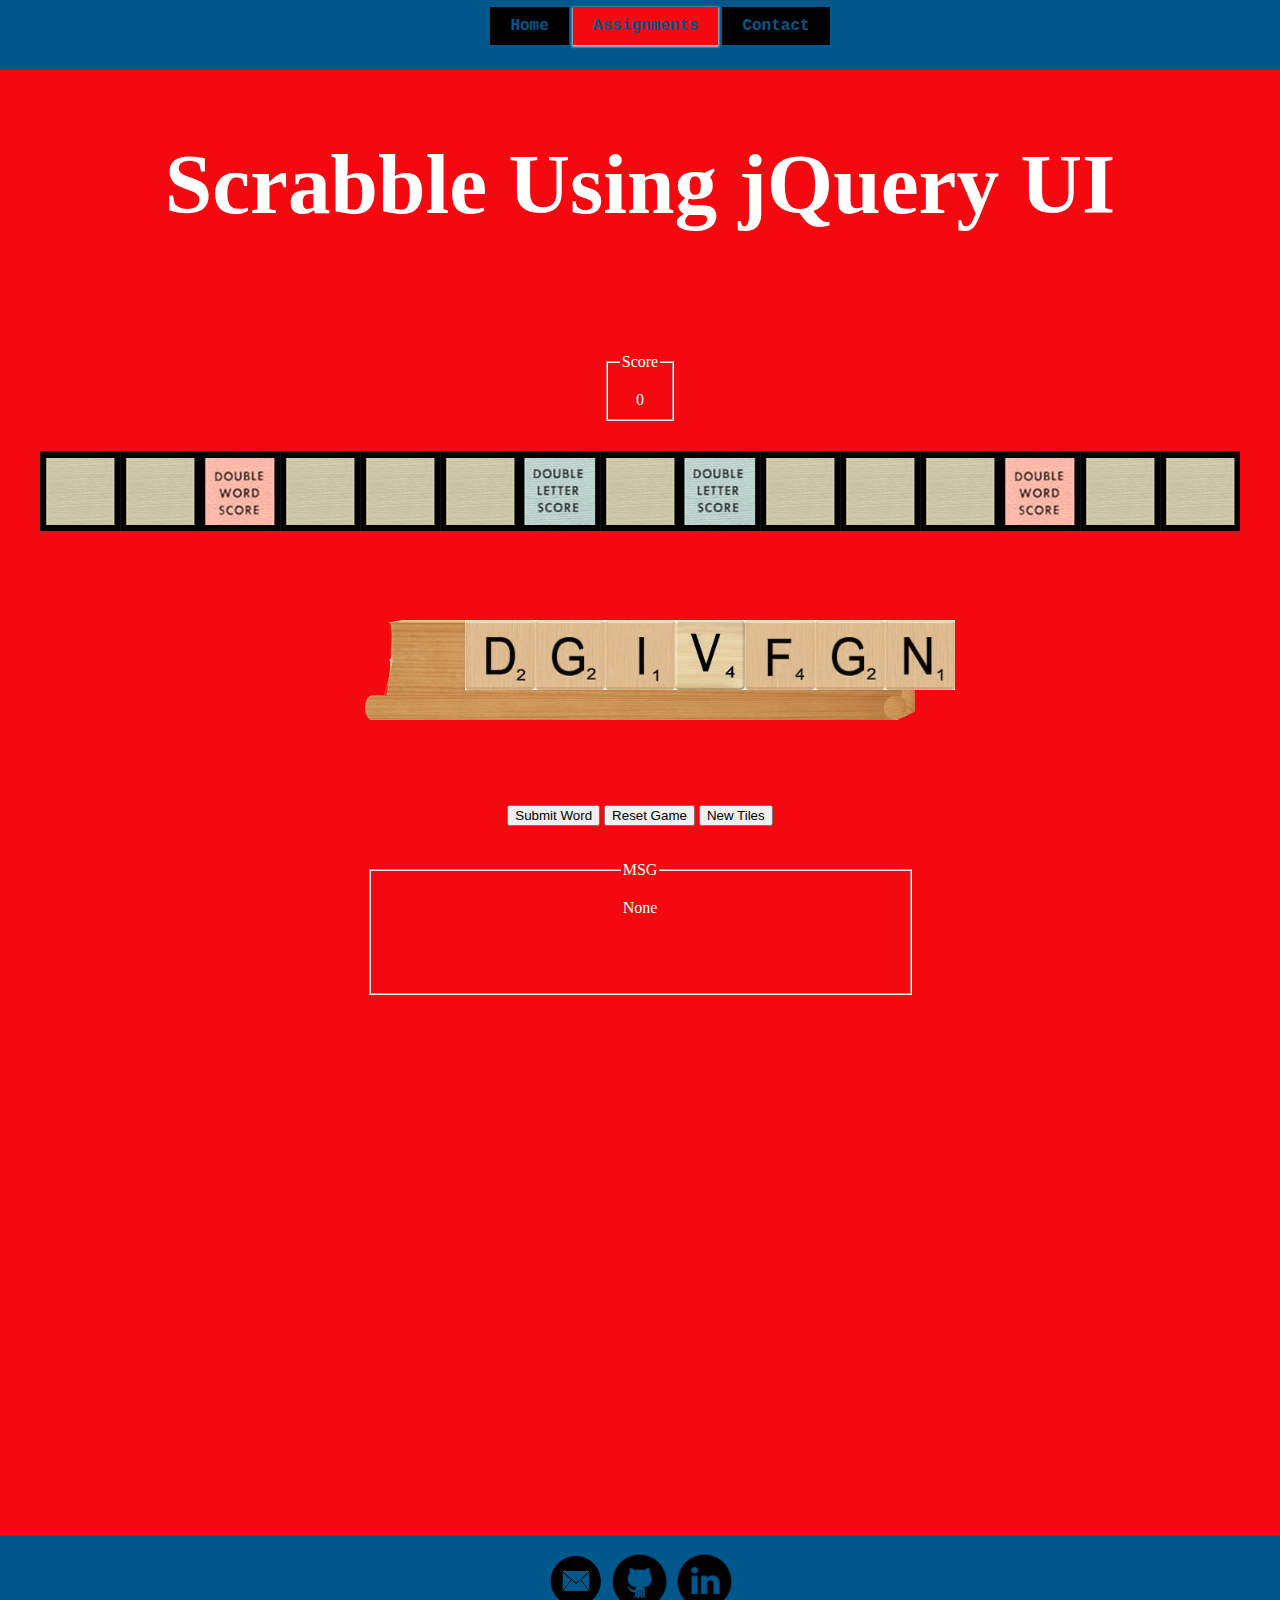
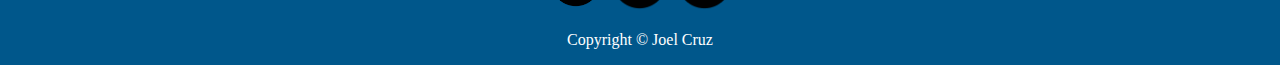
<file: assignment_9.html>
<!doctype html>
<!--
  File:  /~jcruz/public_html/assignment_4.html
  91.461 Assignment:  Creating Your First Web Page
  Joel Cruz, UMass Lowell Computer Science, jcruz@student.uml.edu
  Copyright (c) 2015 by Joel Cruz.  All rights reserved.  May be freely 
    copied or excerpted for educational purposes with credit to the author.
  updated by JC on Dec 9, 2015

  This is the assignments 9 page dealing with jquery-ui to create a scrabble game.
-->
<html>

<head>
    <meta charset="UTF-8">
    <link rel="stylesheet" type="text/css" href="assets/css/style2.css">
    <link rel="stylesheet" type="text/css" href="assets/css/scrabble.css">
    <!--Google fonts-->
    <link href='https://fonts.googleapis.com/css?family=Gochi+Hand' rel='stylesheet' type='text/css'>
    <!--tab picture-->
    <link rel="shortcut icon" type="image/png" href="assets/images/favicon-32x32.png" sizes="32x32" />
    <!--tab tittle-->
    <title>Assignment 9</title>
    <meta name="viewport" content="width=device-width, initial-scale=1.0">
    <!--jQuery-->
    <script type="text/javascript" src="assets/js/jquery.js"></script>
    <!--jQuery-ui-->
    <link rel="stylesheet" href="assets/css/jquery-ui.css">
    <script src="assets/js/jquery-ui.js"></script>
    <!--Scrabble-->
    <script src="assets/js/ScrabbleArray.js"></script>
    <script src="assets/js/Scrabble.js"></script>
    <script src="assets/js/WordSearch.js"></script>
    <script>
    $(function() {
        createBoard();
        fillRack();
    });
    </script>
</head>

<body>
    <div id="nav">
        <ul id="menu">
            <li><a href="index.html">Home</a></li>
            <!--Class active keeps this the button highlighted-->
            <li class="active"><a href="assignments.html">Assignments</a></li>
            <li><a href="contact.html">Contact</a></li>
        </ul>
    </div>
    <header>
        <div class="container">
            <h1>Scrabble Using jQuery UI</h1>
        </div>
    </header>
    <section>
        <div class="container">
            <div class="scoreBoard">
                <fieldset>
                    <legend>Score</legend>
                    <div id="points">0</div>
                </fieldset>
            </div>
            <!--Dynamic Board-->
            <div id="scrabbleBoard"></div>
            <div id="scrabbleRack">
                <img class="scrabbleRack" src="assets/images/scrabble/Scrabble_Rack.png" alt="Rack">
            </div>
            <button onclick="submitWord()">Submit Word</button>
            <button onclick="resetGame()">Reset Game</button>
            <button onclick="newTiles()">New Tiles</button>
            <!--Dynamic Error Handing-->
            <div class="error">
                <fieldset>
                    <legend>MSG</legend>
                    <div id="errors">None</div>
                </fieldset>
            </div>
            <!--Dynamic tiles-->
            <div id="tiles"></div>
        </div>
    </section>
    <div id="footer">
        <p>
            <a href="mailto:joel24478@gmail.com"><img src="assets/images/mail.png" alt="email"></a>
            <a href="https://github.com/joel24478"><img src="assets/images/github.png" alt="github"></a>
            <a href="https://www.linkedin.com/pub/joel-cruz/70/296/932"><img src="assets/images/linkedin.png" alt="linkedin"></a>
        </p>
        <p>Copyright © Joel Cruz</p>
    </div>
    <script>
    </script>
</body>

</html>
</file>
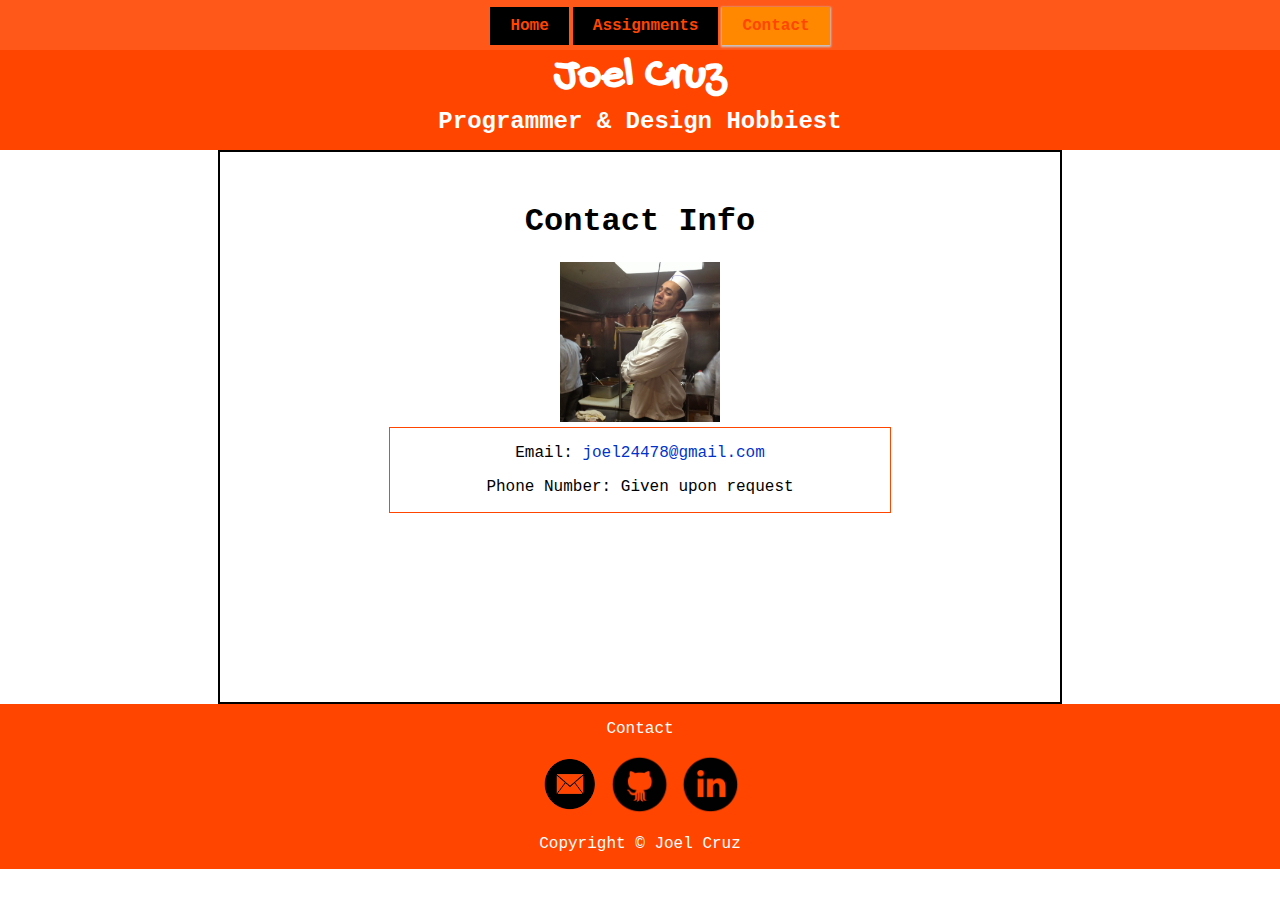
<file: contact.html>
<!doctype html>
<!--
  File:  /~jcruz/public_html/contact.html
  91.461 Assignment:  Creating Your First Web Page
  Joel Cruz, UMass Lowell Computer Science, jcruz@student.uml.edu
  Copyright (c) 2015 by Joel Cruz.  All rights reserved.  May be freely 
    copied or excerpted for educational purposes with credit to the author.
  updated by JC on September 22, 2015

  This is the contact page that contains all my informations and ways of communicating with me.
-->
<html lang="en">

<head>
    <meta charset="UTF-8">
    <link rel="stylesheet" type="text/css" href="assets/css/style.css" charset="utf-8">
    <!--Google fonts-->
    <link href='https://fonts.googleapis.com/css?family=Gochi+Hand' rel='stylesheet' type='text/css'>
    <!--tab picture-->
    <link rel="shortcut icon" type="image/png" href="assets/images/favicon-32x32.png" sizes="32x32" />
    <!--tab title-->
    <title>Contacts</title>
</head>

<body>
    <div id="header">
        <center>
            <h1>Joel Cruz</h1>
            <h2>Programmer &amp; Design Hobbiest</h2>
        </center>
    </div>
    <div id="nav">
        <ul id="menu">
            <li><a href="index.html">Home</a></li>
            <li><a href="assignments.html">Assignments</a></li>
            <!--Class active keeps this the button highlighted-->
            <li class="active"><a href="contact.html">Contact</a></li>
        </ul>
    </div>
    <div id="section">
        <p>
            <h1>Contact Info</h1>
            <div class="author">
                <img src="assets/images/self-portrait.jpg" width="160" height="160" alt="Self Portrait">
                <!--cirlce image -->
            </div>
            <div class="contactInfo">
                <p>Email: <a href="mailto:joel24478@gmail.com">joel24478@gmail.com</a></p>
                <p>Phone Number: Given upon request</p>
                <p></p>
            </div>
        </p>
    </div>
    <div id="footer">
        <p>Contact</p>
        <p>
            <!--
            Is able to be clickable a picture aswell.
            mailto: Open default mail program, create new message with the TO field already filled out.
            -->
            <a href="mailto:joel24478@gmail.com"><img src="assets/images/mail.png" alt="email"></a>
            <a href="https://github.com/joel24478"><img src="assets/images/github.png" alt="github"></a>
            <a href="https://www.linkedin.com/pub/joel-cruz/70/296/932"><img src="assets/images/linkedin.png" alt="linkedin"></a>
        </p>
        <p>Copyright © Joel Cruz</p>
    </div>
</body>

</html>
</file>
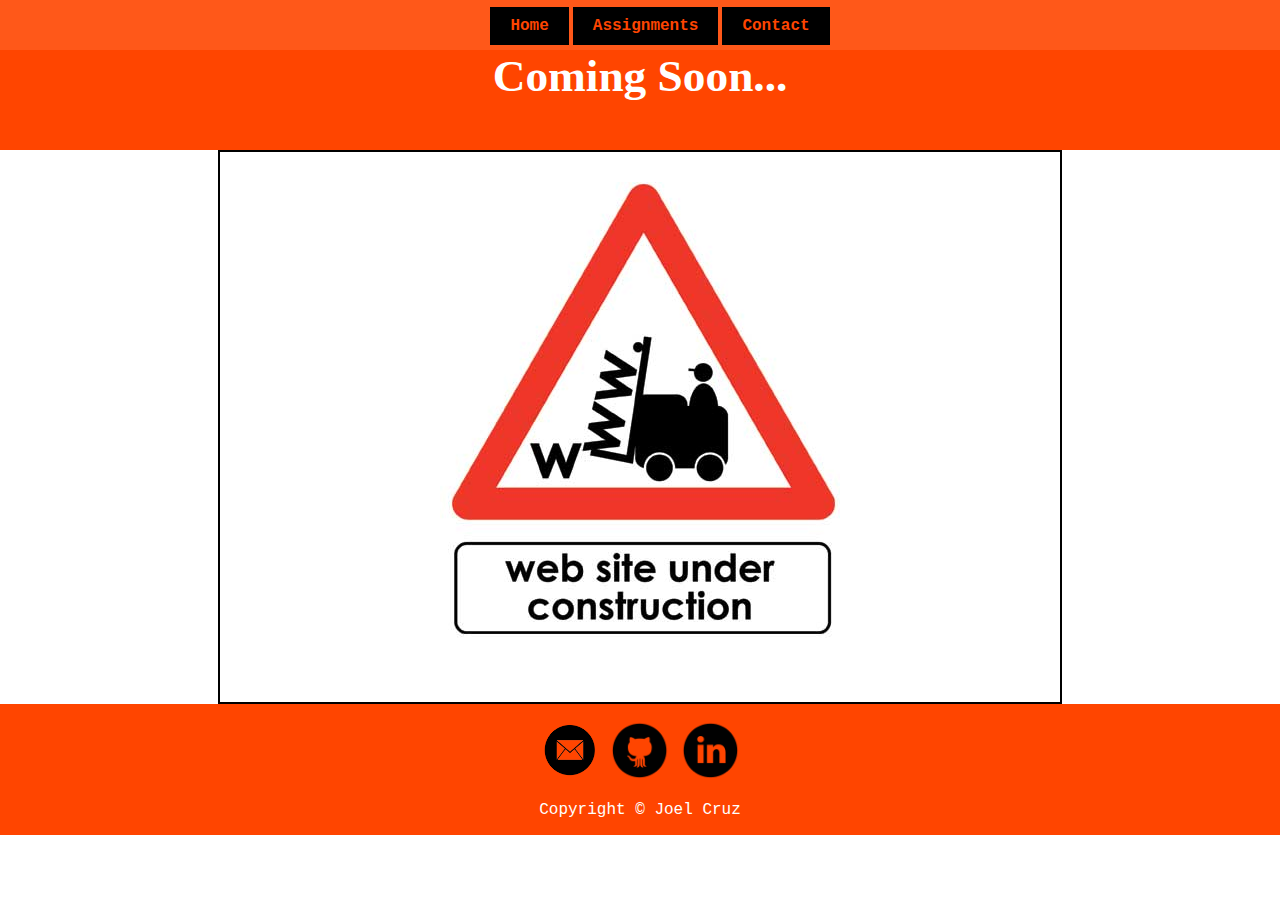
<file: dummy.html>
<!doctype html>
<!--
  File:  /~jcruz/public_html/dummy.html
  91.461 Assignment:  Creating Your First Web Page
  Joel Cruz, UMass Lowell Computer Science, jcruz@student.uml.edu
  Copyright (c) 2015 by Joel Cruz.  All rights reserved.  May be freely 
    copied or excerpted for educational purposes with credit to the author.
  updated by JC on September 17, 2015

  This is the a default page for pages not yet constructed.
-->
<html lang="en">

<head>
    <meta charset="UTF-8">
    <link rel="stylesheet" type="text/css" href="assets/css/style.css">
    <!--tab picture-->
    <link rel="shortcut icon" type="image/png" href="assets/images/favicon-32x32.png" sizes="32x32" />
    <!--tab tittle-->
    <title>Coming Soon</title>
</head>
<div id="header">
    <h1>Coming Soon...</h1>
</div>
<div id="nav">
    <ul id="menu">
        <li><a href="index.html">Home</a></li>
        <li><a href="assignments.html">Assignments</a></li>
        <li><a href="contact.html">Contact</a></li>
    </ul>
</div>
<div id="section">

    <body>
        <img src="assets/images/website-under-construction.jpg">
    </body>
</div>
<div id="footer">
    <p>
        <a href="mailto:joel24478@gmail.com"><img src="assets/images/mail.png" alt="email"></a>
        <a href="https://github.com/joel24478"><img src="assets/images/github.png" alt="github"></a>
        <a href="https://www.linkedin.com/pub/joel-cruz/70/296/932"><img src="assets/images/linkedin.png" alt="linkedin"></a>
    </p>
    <p>Copyright © Joel Cruz</p>
</div>

</html>
</file>
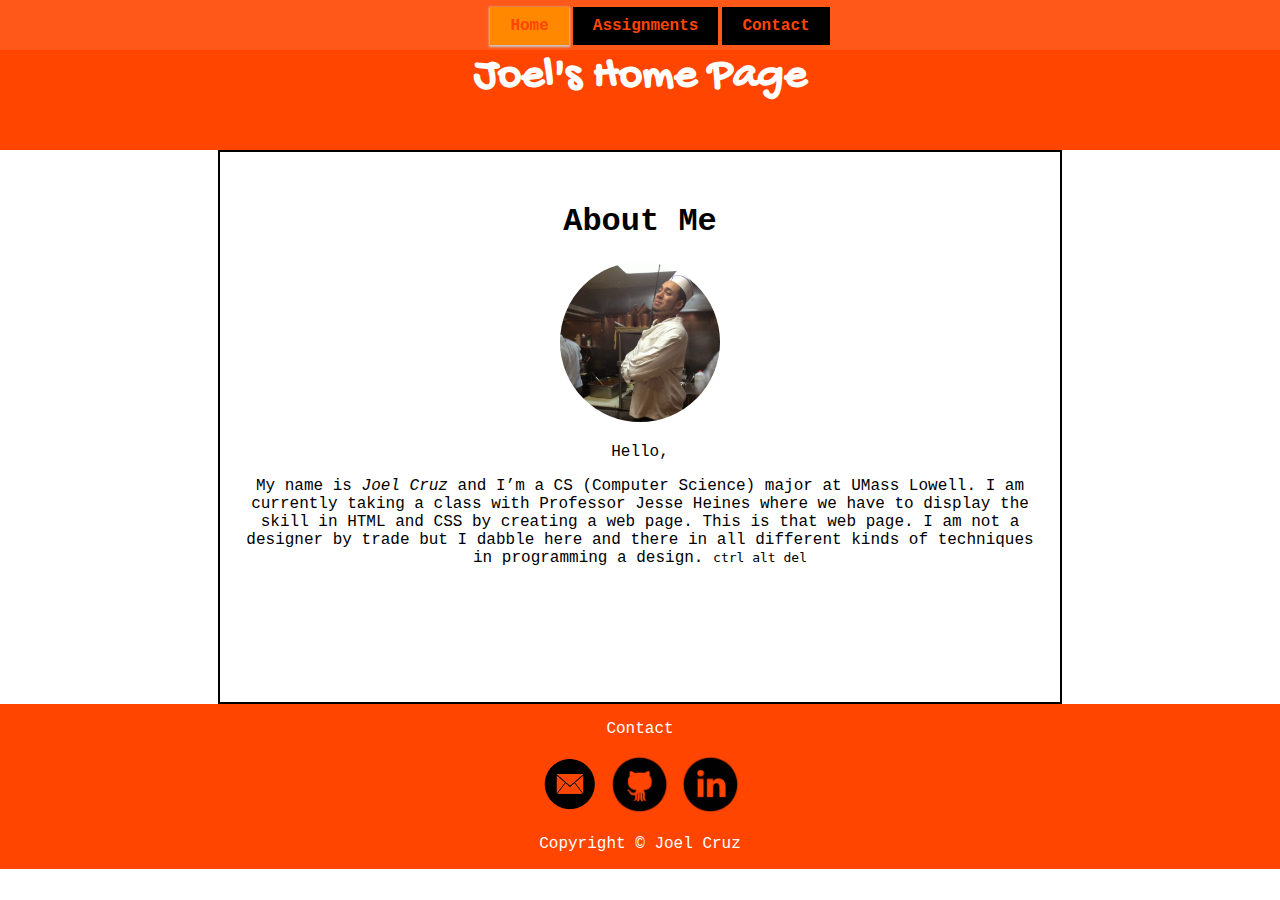
<file: old_index.html>
<!doctype html>
<!--
  File:  /~jcruz/public_html/index.html
  91.461 Assignment:  Creating Your First Web Page
  Joel Cruz, UMass Lowell Computer Science, jcruz@student.uml.edu
  Copyright (c) 2015 by Joel Cruz.  All rights reserved.  May be freely 
    copied or excerpted for educational purposes with credit to the author.
  updated by JC on September 14, 2015

  This is the home page that links all other assignments together.
-->
<html>

<head>
    <meta charset="UTF-8">
    <meta name="viewport" content="width=device-width, initial-scale=1.0">
    <!--for viewinng on portable bevoces -->
    <link rel="stylesheet" type="text/css" href="assets/css/style.css">
    <!-- link to the css file -->
    <!--Google fonts-->
    <link href='https://fonts.googleapis.com/css?family=Gochi+Hand' rel='stylesheet' type='text/css'>
    <!--tab picture-->
    <link rel="shortcut icon" type="image/png" href="assets/images/favicon-32x32.png" sizes="32x32" />
    <!--tab title-->
    <title>Home</title>
</head>
<div id="header">
    <h1>Joel's Home Page</h1>
</div>
<div id="nav">
    <ul id="menu">
        <!--Class active keeps this the button highlighted-->
        <li class="active"><a href="index.html">Home</a></li>
        <li><a href="assignments.html">Assignments</a></li>
        <li><a href="contact.html">Contact</a></li>
    </ul>
</div>
<div id="section">
    <article>
        <!--Testing out article tag to compare to body tag -->
        <h1>About Me</h1>
        <!--cirlce image -->
        <img class="author_portrait_circle_small" src="assets/images/self-portrait.jpg" alt="Self Portrait">
        <br>
        <p>Hello,</p>
        My name is <em>Joel Cruz</em> and I’m a CS (Computer Science) major at UMass Lowell. I am currently taking a class with Professor Jesse Heines where we have to display the skill in HTML and CSS by creating a web page. This is that web page. I am not a designer by trade but I dabble here and there in all different kinds of techniques in programming a design.
        <!-- keyboard input-->
        <kbd>ctrl alt del</kbd>
    </article>
</div>
<div id="footer">
    <p>Contact</p>
    <p>
        <!--
        Is able to be clickable a picture aswell.
        mailto: Open default mail program, create new message with the TO field already filled out.
        -->
        <a href="mailto:joel24478@gmail.com"><img src="assets/images/mail.png" alt="email"></a>
        <a href="https://github.com/joel24478"><img src="assets/images/github.png" alt="github"></a>
        <a href="https://www.linkedin.com/pub/joel-cruz/70/296/932"><img src="assets/images/linkedin.png" alt="linkedin"></a>
    </p>
    <p>Copyright © Joel Cruz</p>
</div>

</html>
</file>
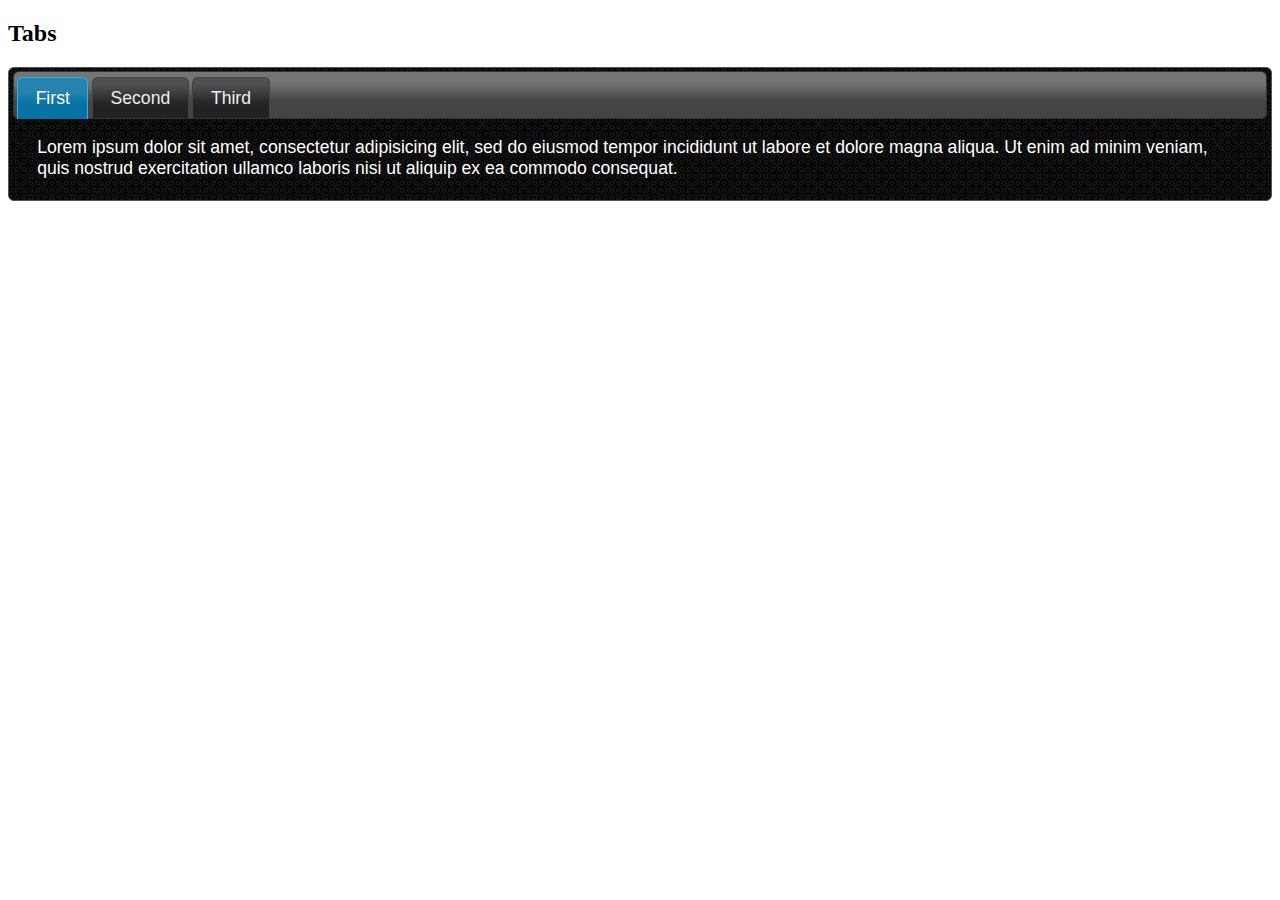
<file: test2.html>
<!doctype html>
<html lang="us">

<head>
    <meta charset="utf-8">
    <title>jQuery UI Example Page</title>
    <link href="assets/css/jquery-ui.css" rel="stylesheet">
</head>

<body>
    <!-- Tabs -->
    <h2 class="demoHeaders">Tabs</h2>
    <div id="Mytabs">
        <ul>
            <li><a href="#tabs-1">First</a></li>
            <li><a href="#tabs-2">Second</a></li>
            <li><a href="#tabs-3">Third</a></li>
        </ul>
        <div id="tabs-1">Lorem ipsum dolor sit amet, consectetur adipisicing elit, sed do eiusmod tempor incididunt ut labore et dolore magna aliqua. Ut enim ad minim veniam, quis nostrud exercitation ullamco laboris nisi ut aliquip ex ea commodo consequat.</div>
        <div id="tabs-2">Phasellus mattis tincidunt nibh. Cras orci urna, blandit id, pretium vel, aliquet ornare, felis. Maecenas scelerisque sem non nisl. Fusce sed lorem in enim dictum bibendum.</div>
        <div id="tabs-3">Nam dui erat, auctor a, dignissim quis, sollicitudin eu, felis. Pellentesque nisi urna, interdum eget, sagittis et, consequat vestibulum, lacus. Mauris porttitor ullamcorper augue.</div>
    </div>
    <script type="text/javascript" src="assets/js/jquery.js"></script>
    <script src="assets/js/jquery-ui.js"></script>
    <script>
    $("#Mytabs").tabs();
    </script>
</body>

</html>
</file>
<file: assets/css/style2.css>
/* beautify preserve:start */


/*
  File:  /~jcruz/public_html/assets/css/style2.css
  91.461 Assignment:  Styling Your First Web Page With CSS
  Joel Cruz, UMass Lowell Computer Science, jcruz@student.uml.edu
  Copyright (c) 2015 by Joel Cruz.  All rights reserved.  May be freely 
    copied or excerpted for educational purposes with credit to the author.
  updated by JC on October 25, 2015


Color Scheme
_____________

#000000 - Black
#00578B - Blue
#A9A72D - Dark Green
#F3090F - Red
#D7D306 - Lighter Green

*/

html {
    /*CSS Reset*/
    margin: 0;
    padding: 0;
}

body {
    /*CSS Reset*/
    margin: 0;
    padding: 0;
    background-color: #00578B;
}


/*********************************************************************
Fonts
*********************************************************************/

h1 {
    /*Google font*/
    font-family: 'Cinzel Decorative', cursive;
    color: white;
    font-size: 64pt;
    font-weight: 800;
    margin: 35px auto 20px;
}

h2 {
    /*Google font*/
    font-family: 'Fugaz One', cursive;
    color: white;
    font: 12pt;
    font-weight: 800;
    margin: 0 auto 50px;
}

h3 {
    font-size: 12pt;
    font-weight: 600;
}

.paragraphContainer {
    margin: 0px 250px 40px;
    font-size: 18pt;
    font-family: sans-serif;
}

.fontBold {
    /*Google font*/
    font-family: 'Cinzel Decorative', cursive;
    font-size: 34pt;
    font-weight: 800;
    margin: 20px auto 20px;
}

.x-icon {
    width: 20px;
    height: 20px;
}


/*********************************************************************
End of Fonts
*********************************************************************/


/*Orientation: portrait => works usually for phones*/

@media screen and (orientation: portrait) {
    img.ri {
        max-width: 90%;
        max-height: 100%
    }
}


/*Orientation: landscape => works on pc, laptops, and phones on their side*/

@media screen and (orientation: landscape) {
    img.ri {
        max-height: 100%;
    }
}


/*Where all content will be held*/

.container {
    margin-right: auto;
    margin-left: auto;
    padding-left: 15px;
    padding-right: 15px;
}


/*********************************************************************
Header
*********************************************************************/

header {
    text-align: center;
    color: #ffffff;
    background: #F3090F;
}

header .container {
    padding-top: 100px;
    padding-bottom: 50px;
}

header img {
    display: block;
    margin: 0 auto 20px;
    max-height: 200px;
    max-width: 200px;
}

.smallImage {
    max-height: 50px;
    max-width: 50px;
}

.center-image {
    margin: 0 auto;
}

.thumb img {
    border: 1px solid #000;
    margin: 65px 0px auto auto;
    width: 500px;
    height: 320px;
}

.thumb span {
    position: absolute;
    visibility: hidden;
}

.thumb:hover,
.thumb:hover span {
    visibility: visible;
    top: 0px;
    left: 250px;
    z-index: 1;
}


/*********************************************************************
End of Header
*********************************************************************/


/*********************************************************************
Section - Body of the page
*********************************************************************/

section {
    text-align: center;
    color: #ffffff;
    background: #F3090F;
}

section .container {
    padding-top: 50px;
    padding-bottom: 50px;
}

section h1 {
    text-align: center;
}


/*Links found in section*/

section .links {
    /*remove the bullets on a list*/
    list-style-type: none;
}

section a {
    /*color blue*/
    color: #A9A72D;
    /*remove underlines on links*/
    text-decoration: none;
}

section a:hover {
    /*color purple*/
    color: #6600CC;
    /*returns underline*/
    text-decoration: underline;
}

.sectionTable {
    border: 1px solid #00578B;
    border-collapse: collapse;
    border-spacing: 0;
    font-family: Courier;
    margin-left: 370px;
}

.sectionTable thead th {
    border: 1px solid black;
    background-color: #00578B;
    padding: 10px;
    text-align: center;
}

.sectionTable tbody td {
    border: 1px solid black;
    padding: 10px;
}

.sectionTable tbody tr:nth-child(odd) {
    background-color: #A9A72D;
}

.sectionTable tbody tr:nth-child(odd) a {
    color: #00578B;
}

.sectionTable tbody tr:nth-child(odd) a:hover {
    /*color purple*/
    color: #6600CC;
    /*returns underline*/
    text-decoration: underline;
}


/*selects every odd row for the body of the table*/

.sectionTable tbody tr {
    background-color: #00578B;
}

section .sectionTable {
    margin: 50px auto 50px;
}

.profile {
    background-color: #00578B;
    font-family: "Times New Roman";
    font-size: 16px;
}


/*The container for my contact info*/

.contactInfo {
    background-color: #ffffff;
    font-family: "Times New Roman";
    color: #000000;
    font-size: 16px;
    text-align: center;
}

.contactInfo h1 {
    color: #000000;
}

.contactInfo a {
    color: #75D706;
}

.contactInfo a:hover {
    color: #6FA92D;
}

.form {
    margin: 35px auto 20px;
}

.form label {
    margin-right: 10px;
}

.form input {
    margin: 0px 15px 0px 25px;
}

section .form {
    margin-top: 0px;
    margin-bottom: 0px;
    width: 515px;
}

section fieldset {
    padding-top: 20px;
    padding-bottom: 10px;
    margin: 0px auto 30px auto;
    width: 515px;
    text-align: left;
}

.forceCenter {
    text-align: center;
}


/*********************************************************************
End of Section
*********************************************************************/


/*********************************************************************
Footer
*********************************************************************/

#footer {
    background-color: #00578B;
    /*orange-red*/
    color: white;
    clear: both;
    /*No floating elements allowed on either the left or the right side*/
    text-align: center;
    width: 100%;
    padding: 0px;
    padding-top: 0px;
    margin-top: 0px;
    margin-bottom: 0px;
    position: relative;
}

#footer img {
    /*handles the size of images, in the footer, as to make it look the same */
    width: 60px;
    height: 60px;
}

.author_portrait_circle_small {
    /* source: http://monkeyraptor.johanpaul.net/2013/06/circle-clipping-photo-using-css.html */
    background-size: 1081px 1081px;
    background-position: 80px 20px;
    border-radius: 50%;
    max-width: 160px;
    max-height: 160px;
    overflow: hidden;
    margin: auto;
}

.author_portrait_circle_medium {
    /* same code as .author_portrait_circle_small but height and width increased*/
    background-size: 1081px 1081px;
    background-position: 80px 20px;
    border-radius: 50%;
    max-width: 260px !important;
    max-height: 240px !important;
    overflow: hidden;
    margin: 0 auto 30px;
}

.circle_text {
    display: inline-block;
    width: 110px;
    height: 110px;
    border-radius: 50%;
    font-size: 20px;
    font-family: "Times New Roman";
    color: #ffffff;
    line-height: 100px;
    text-align: center;
    background: #A9A72D;
    margin: 20px auto 20px 20px;
    text-decoration: none;
}

.circle_text a {
    text-decoration: none;
    color: #ffffff;
}

.circle_text:hover {
    text-decoration: none;
    background: #000000;
}


/*********************************************************************
End of Footer
*********************************************************************/


/*********************************************************************
Menu Bar - All the code for just the menu bar
*********************************************************************/

#nav {
    background-color: #00578B;
    display: inline-block;
    width: 100%;
    height: 70px;
    border: 0px;
    margin: 0px;
    padding: 0px;
    text-align: center;
    top: 0;
    position: fixed;
    z-index: 2;
    /*keeps menu bar in fixed at the top even when scrolling*/
}

#nav img {
    width: 30px;
    height: 30px;
    margin: 0px 0px 0px 0px;
}

#menu ul {
    list-style-type: none;
    /* hides the style of the list, takes out bullets*/
    padding: 0px;
    overflow: hidden;
    /*makes nothing go beyond the list area */
}

#menu li {
    display: inline-block;
    /*this is what makes the list horizontal */
    background: black;
    margin: 0px;
    margin-top: -10px;
    margin-bottom: 0px;
    padding: 10px 20px;
    border: 0px;
    font-family: Courier;
    font-weight: 800;
    font-size: 12pt;
}

#menu li:hover {
    /*the transition when the list gets hovered*/
    background: #F3090F;
    box-shadow: 0 1px 2px 1px #c7c7c7;
}

#menu li a {
    text-decoration: none;
    /*to prevent the default look of text link*/
    color: #00578B;
    /*the color of the text link*/
}

#menu .active {
    /*are currently on page*/
    background: #F3090F;
    /*keeps button light-orange*/
    box-shadow: 0 1px 2px 1px #c7c7c7;
}


/*********************************************************************
End of Menu Bar
*********************************************************************/


/* beautify preserve:end */
</file>
<file: assets/css/style.css>
/* beautify preserve:start */


/*
  File:  /~jcruz/public_html/assets/css/style.html
  91.461 Assignment:  Styling Your First Web Page With CSS
  Joel Cruz, UMass Lowell Computer Science, jcruz@student.uml.edu
  Copyright (c) 2015 by Joel Cruz.  All rights reserved.  May be freely 
    copied or excerpted for educational purposes with credit to the author.
  updated by JC on September 22, 2015

  This is the home page that links all other assignments together.
*/

html {
    /*CSS Reset*/
    margin: 0;
    padding: 0;
}

body {
    /*CSS Reset*/
    margin: 0;
    padding: 0;
}

@font-face {
    /*http://www.fontsquirrel.com/tools/webfont-generator*/
    /*Makes it so that it works on every platform*/
    font-family: 'TitleFont-Upper';
    src: url('assets/fonts/brushstrike-webfont.eot');
    src: url('assets/fonts/brushstrike-webfont.eot?#iefix') format('embedded-opentype'), url('assets/fonts/brushstrike-webfont.woff2') format('woff2'), url('assets/fonts/brushstrike-webfont.woff') format('woff'), url('assets/fonts/brushstrike-webfont.ttf') format('truetype'), url('assets/fonts/brushstrike-webfont.svg#brushstrikeregular') format('svg');
    font-weight: normal;
    font-style: normal;
}

@font-face {
    /*Bullter proof font face*/
    /*http://www.paulirish.com/2009/bulletproof-font-face-implementation-syntax/*/
    font-family: 'TitleFont-Lower';
    /*My own custom font from file*/
    src: url('assets/fonts/Bellerose.ttf');
    src: local('Bellerose'), url('assets/fonts/Bellerose.ttf') format("truetype");
}


/*Orientation: portrait => works usually for phones*/

@media screen and (orientation: portrait) {
    img.ri {
        max-width: 90%;
        max-height: 100%
    }
}


/*Orientation: landscape => works on pc, laptops, and phones on their side*/

@media screen and (orientation: landscape) {
    img.ri {
        max-height: 100%;
    }
}


/*********************************************************************
Header - Banner for site
*********************************************************************/

#header {
    background-color: #ff4500;
    /* orange-red*/
    text-align: center;
    height: 100px;
    width: 100%;
    padding: 0px;
    border: 0px;
    margin: 0px 0px 0px 0px;
    margin-top: 50px;
}

#header h1 {
    /*Google font*/
    font-family: 'Gochi Hand', cursive;
    color: white;
    font-size: 34pt;
    font-weight: 800;
    margin-bottom: 0px;
    margin-bottom: 0px;
}

#header h2 {
    font-family: Courier;
    color: white;
    font: 12pt;
    font-weight: 800;
    margin-top: 5px;
    margin-bottom: 0px;
}

.thumb img {
    border: 1px solid #000;
    margin: 65px 0px auto auto;
    width: 500px;
    height: 320px;
}

.thumb span {
    position: absolute;
    visibility: hidden;
}

.thumb:hover,
.thumb:hover span {
    visibility: visible;
    top: 0px;
    left: 250px;
    z-index: 1;
}


/*********************************************************************
End of Header
*********************************************************************/


/*********************************************************************
Section - Body of the page
*********************************************************************/

#section {
    text-align: center;
    font-family: Courier;
    width: 800px;
    /*makes text look tighter together */
    min-height: 500px;
    height: auto;
    padding: 30px 20px 20px 20px;
    border: 2px solid black;
    /*border for the text section of the page*/
    margin: 10px;
    margin-right: auto;
    margin-left: auto;
    margin-top: auto;
    margin-bottom: auto;
}

#section script {
    display: none;
}


/*Links found in section*/

#section .links {
    /*remove the bullets on a list*/
    list-style-type: none;
}

#section a {
    /*color blue*/
    color: #0033CC;
    /*remove underlines on links*/
    text-decoration: none;
}

#section a:hover {
    /*color purple*/
    color: #6600CC;
    /*returns underline*/
    text-decoration: underline;
}

.sectionTable {
    border: 1px solid #ff4500;
    border-collapse: collapse;
    border-spacing: 0;
    font-family: Courier;
    margin-left: 40px;
}

.sectionTable thead th {
    border: 1px solid black;
    background-color: #ff5819;
    color: black;
    padding: 10px;
    text-align: left;
    text-shadow: 1px 1px 1px #fff;
}

.sectionTable tbody td {
    border: 1px solid black;
    color: black;
    padding: 10px;
    text-shadow: 1px 1px 1px #fff;
}

.sectionTable tbody td:first-child {
    background-color: #ff5819;
}


/*selects every odd row for the body of the table*/

.sectionTable tbody tr {
    background-color: #FF7845;
}


/*The container for my contact info*/

.contactInfo {
    border: 1px solid #ff4500;
    border-collapse: collapse;
    border-spacing: 0;
    font-family: Courier;
    margin: auto;
    width: 500px;
    height: auto;
    text-align: center;
}

#content {
    font-size: 12pt;
}

#content h1 {
    font-size: 30pt;
    font-style: normal;
}

#content h2 {
    font-size: 20pt;
    font-style: italic;
}

#content h3 {
    font-size: 12pt;
}


/*********************************************************************
End of Section
*********************************************************************/


/*********************************************************************
Footer
*********************************************************************/

#footer {
    background-color: #ff4500;
    /*orange-red*/
    color: white;
    clear: both;
    /*No floating elements allowed on either the left or the right side*/
    font-family: Courier;
    text-align: center;
    width: 100%;
    padding: 0px;
    padding-top: 0px;
    margin-top: 0px;
    margin-bottom: 0px;
    position: absolute;
}

#footer img {
    /*handles the size of images, in the footer, as to make it look the same */
    width: 60px;
    height: 60px;
}

.author_portrait_circle_small {
    /* source: http://monkeyraptor.johanpaul.net/2013/06/circle-clipping-photo-using-css.html */
    background-size: 1081px 1081px;
    background-position: 80px 20px;
    border-radius: 50%;
    width: 160px;
    height: 160px;
    overflow: hidden;
    margin: auto;
}

.author_portrait_circle_medium {
    /* same code as .author_portrait_circle_small but height and width increased*/
    background-size: 1081px 1081px;
    background-position: 80px 20px;
    border-radius: 50%;
    width: 260px !important;
    height: 240px !important;
    overflow: hidden;
    margin: auto;
}


/*********************************************************************
End of Footer
*********************************************************************/


/*********************************************************************
Menu Bar - All the code for just the menu bar
*********************************************************************/

#nav {
    background-color: #ff5819;
    width: 100%;
    height: 50px;
    border: 0px;
    margin: 0px;
    padding: 0px;
    text-align: center;
    top: 0;
    position: fixed;
    z-index: 2;
    /*keeps menu bar in fixed at the top even when scrolling*/
}

#menu ul {
    list-style-type: none;
    /* hides the style of the list, takes out bullets*/
    padding: 0px;
    overflow: hidden;
    /*makes nothing go beyond the list area */
}

#menu li {
    display: inline-block;
    /*this is what makes the list horizontal */
    background: black;
    margin: 0px;
    margin-top: -10px;
    margin-bottom: 0px;
    padding: 10px 20px;
    border: 0px;
    font-family: Courier;
    font-weight: 800;
    font-size: 12pt;
}

#menu li:hover {
    /*the transition when the list gets hovered*/
    background: #ff8800;
    box-shadow: 0 1px 2px 1px #c7c7c7;
}

#menu li a {
    text-decoration: none;
    /*to prevent the default look of text link*/
    color: #ff4500;
    /*the color of the text link*/
}

#menu .active {
    /*are currently on page*/
    background: #ff8800;
    /*keeps button light-orange*/
    box-shadow: 0 1px 2px 1px #c7c7c7;
}

#menu .dropdown {}


/*********************************************************************
End of Menu Bar
*********************************************************************/


/* beautify preserve:end */
</file>
<file: assets/css/scrabble.css>
/* beautify preserve:start */


/*
  File:  /~jcruz/public_html/assets/css/scrabble.css
  91.461 Assignment:  Styling Your First Web Page With CSS
  Joel Cruz, UMass Lowell Computer Science, jcruz@student.uml.edu
  Copyright (c) 2015 by Joel Cruz.  All rights reserved.  May be freely 
    copied or excerpted for educational purposes with credit to the author.
  updated by JC on December 3, 2015*/

.tiles {
    width: 70px;
    height: 70px;
}

div #tile0 {
    width: 70px;
    height: 70px;
    padding: 0px;
    margin: 0px;
}

div #tile1 {
    width: 70px;
    height: 70px;
    padding: 0px;
    margin: 0px;
}

div #tile2 {
    width: 70px;
    height: 70px;
    padding: 0px;
    margin: 0px;
}

div #tile3 {
    width: 70px;
    height: 70px;
    padding: 0px;
    margin: 0px;
}

div #tile4 {
    width: 70px;
    height: 70px;
    padding: 0px;
    margin: 0px;
}

div #tile5 {
    width: 70px;
    height: 70px;
    padding: 0px;
    margin: 0px;
}

div #tile6 {
    width: 70px;
    height: 70px;
    padding: 0px;
    margin: 0px;
}


/*forgot to make this css rule and dropping and draggable didnt work*/

.ui-droppable {
    display: inline-block;
    width: 80px;
    height: 80px;
}

.scrabbleBoard {
    display: inline-block;
    float: left;
    margin: 0 auto;
    width: 80px;
    height: 80px;
}

.scrabbleRack {
    display: block;
    margin: 85px auto;
    width: 550px;
    height: 100px;
}

.scoreBoard fieldset {
    padding-top: 20px;
    padding-bottom: 10px;
    margin: 0px auto 30px auto;
    width: 30px;
    text-align: center;
}

.error fieldset {
    padding-top: 20px;
    padding-bottom: 10px;
    margin: 35px auto 0px auto;
    width: 515px;
    height: 100px;
    text-align: center;
}


/* beautify preserve:end */
</file>
